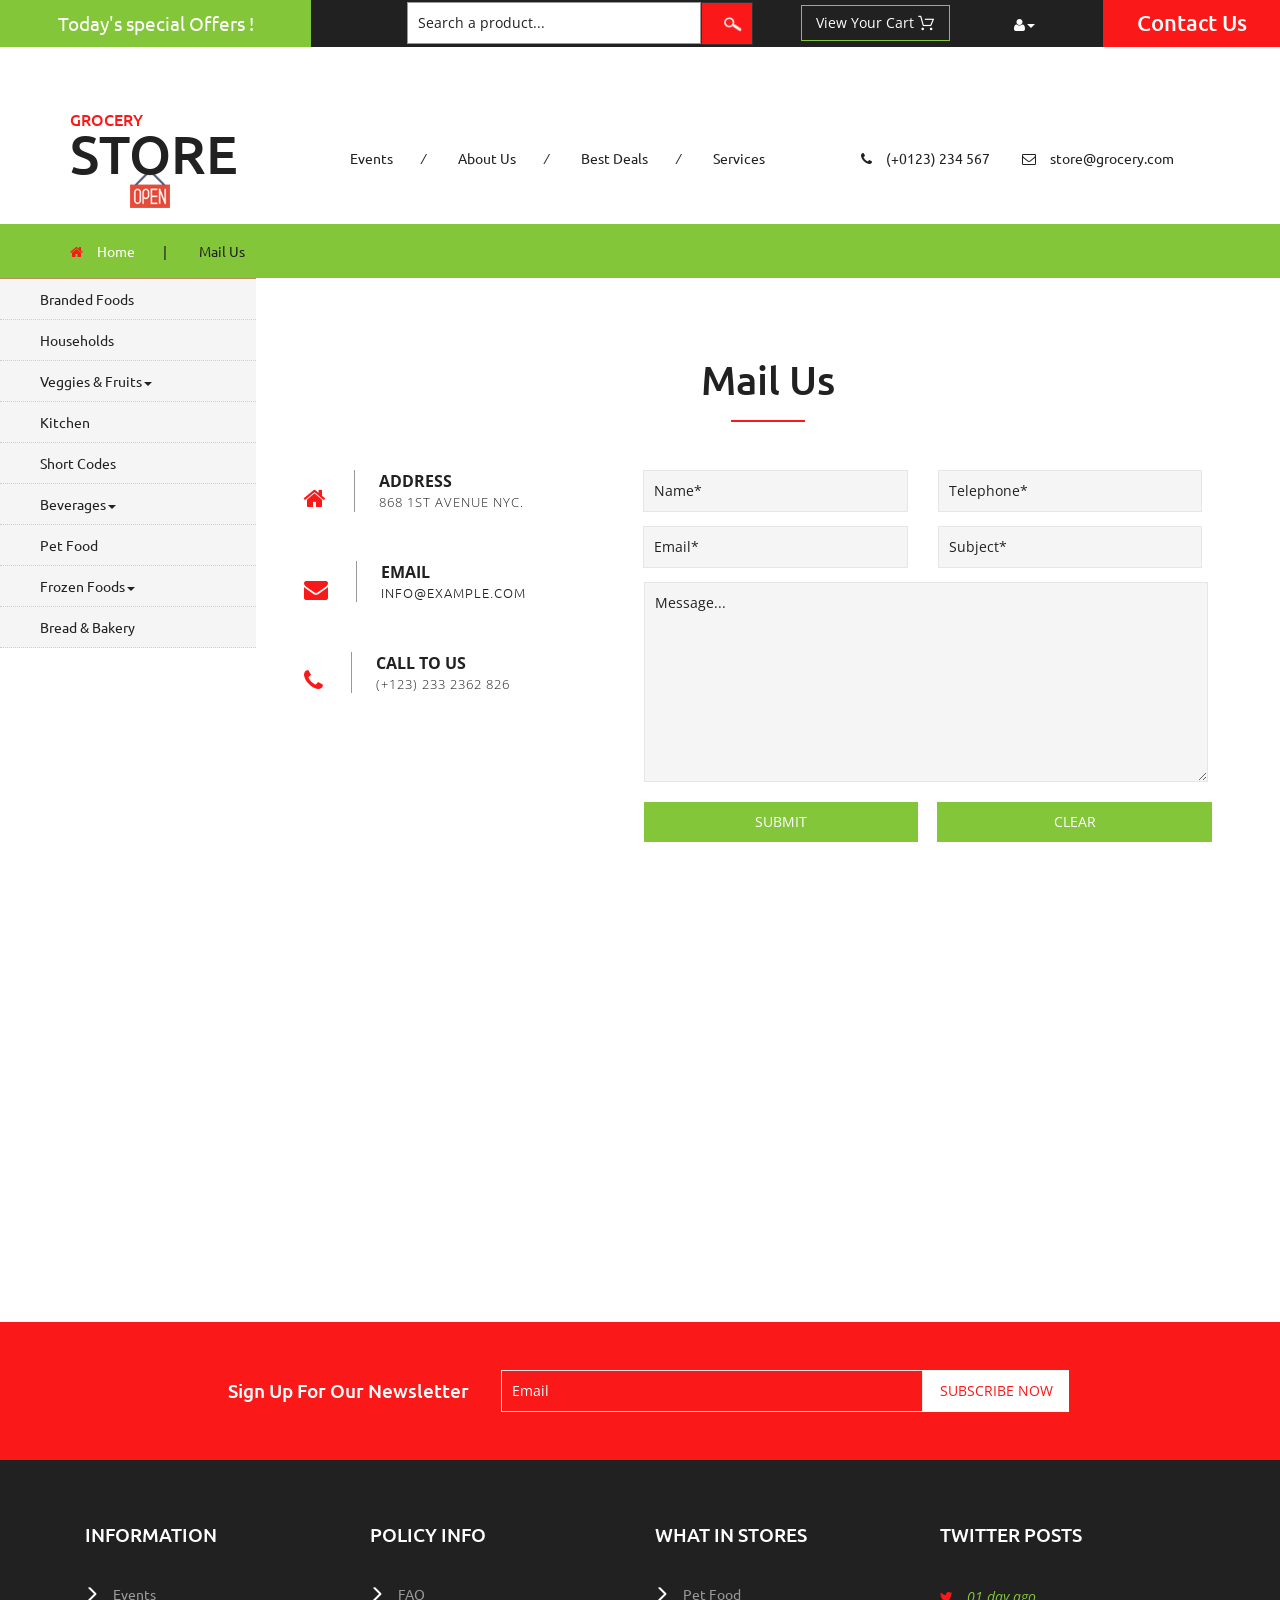
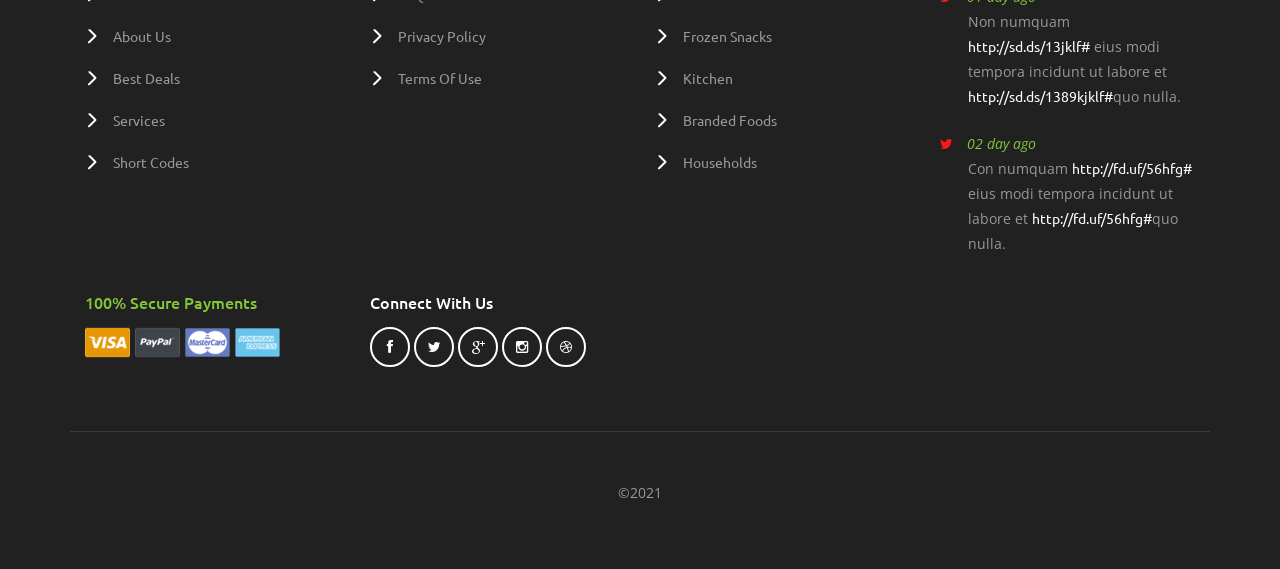
<file: Grocery Store/mail.html>
<!DOCTYPE html>
<html>
<head>
<title>Grocery Store | Mail Us</title>
<link href="css/bootstrap.css" rel="stylesheet" type="text/css" media="all" />
<link href="css/style.css" rel="stylesheet" type="text/css" media="all" />
<!-- font-awesome icons -->
<link href="css/font-awesome.css" rel="stylesheet" type="text/css" media="all" /> 
<!-- //font-awesome icons -->
<link href='//fonts.googleapis.com/css?family=Ubuntu:400,300,300italic,400italic,500,500italic,700,700italic' rel='stylesheet' type='text/css'>
<link href='//fonts.googleapis.com/css?family=Open+Sans:400,300,300italic,400italic,600,600italic,700,700italic,800,800italic' rel='stylesheet' type='text/css'>
</head>
	
<body>
<!-- header -->
	<div class="agileits_header">
		<div class="w3l_offers">
			<a href="products.html">Today's special Offers !</a>
		</div>
		<div class="w3l_search">
			<form action="#" method="post">
				<input type="text" name="Product" value="Search a product..." onfocus="this.value = '';" onblur="if (this.value == '') {this.value = 'Search a product...';}" required="">
				<input type="submit" value=" ">
			</form>
		</div>
		<div class="product_list_header">  
			<form action="#" method="post" class="last">
                <fieldset>
                    <input type="hidden" name="cmd" value="_cart" />
                    <input type="hidden" name="display" value="1" />
                    <input type="submit" name="submit" value="View your cart" class="button" />
                </fieldset>
            </form>
		</div>
		<div class="w3l_header_right">
			<ul>
				<li class="dropdown profile_details_drop">
					<a href="#" class="dropdown-toggle" data-toggle="dropdown"><i class="fa fa-user" aria-hidden="true"></i><span class="caret"></span></a>
					<div class="mega-dropdown-menu">
						<div class="w3ls_vegetables">
							<ul class="dropdown-menu drp-mnu">
								<li><a href="login.html">Login</a></li> 
								<li><a href="login.html">Sign Up</a></li>
							</ul>
						</div>                  
					</div>	
				</li>
			</ul>
		</div>
		<div class="w3l_header_right1">
			<h2><a href="mail.html">Contact Us</a></h2>
		</div>
		<div class="clearfix"> </div>
	</div>
	<div class="logo_products">
		<div class="container">
			<div class="w3ls_logo_products_left">
				<h1><a href="index.html"><span>Grocery</span> Store</a></h1>
			</div>
			<div class="w3ls_logo_products_left1">
				<ul class="special_items">
					<li><a href="events.html">Events</a><i>/</i></li>
					<li><a href="about.html">About Us</a><i>/</i></li>
					<li><a href="products.html">Best Deals</a><i>/</i></li>
					<li><a href="services.html">Services</a></li>
				</ul>
			</div>
			<div class="w3ls_logo_products_left1">
				<ul class="phone_email">
					<li><i class="fa fa-phone" aria-hidden="true"></i>(+0123) 234 567</li>
					<li><i class="fa fa-envelope-o" aria-hidden="true"></i><a href="mailto:store@grocery.com">store@grocery.com</a></li>
				</ul>
			</div>
			<div class="clearfix"> </div>
		</div>
	</div>
<!-- //header -->
<!-- products-breadcrumb -->
	<div class="products-breadcrumb">
		<div class="container">
			<ul>
				<li><i class="fa fa-home" aria-hidden="true"></i><a href="index.html">Home</a><span>|</span></li>
				<li>Mail Us</li>
			</ul>
		</div>
	</div>
<!-- //products-breadcrumb -->
<!-- banner -->
	<div class="banner">
		<div class="w3l_banner_nav_left">
			<nav class="navbar nav_bottom">
			 <!-- Brand and toggle get grouped for better mobile display -->
			  <div class="navbar-header nav_2">
				  <button type="button" class="navbar-toggle collapsed navbar-toggle1" data-toggle="collapse" data-target="#bs-megadropdown-tabs">
					<span class="sr-only">Toggle navigation</span>
					<span class="icon-bar"></span>
					<span class="icon-bar"></span>
					<span class="icon-bar"></span>
				  </button>
			   </div> 
			   <!-- Collect the nav links, forms, and other content for toggling -->
				<div class="collapse navbar-collapse" id="bs-megadropdown-tabs">
					<ul class="nav navbar-nav nav_1">
						<li><a href="products.html">Branded Foods</a></li>
						<li><a href="household.html">Households</a></li>
						<li class="dropdown mega-dropdown active">
							<a href="#" class="dropdown-toggle" data-toggle="dropdown">Veggies & Fruits<span class="caret"></span></a>				
							<div class="dropdown-menu mega-dropdown-menu w3ls_vegetables_menu">
								<div class="w3ls_vegetables">
									<ul>	
										<li><a href="vegetables.html">Vegetables</a></li>
										<li><a href="vegetables.html">Fruits</a></li>
									</ul>
								</div>                  
							</div>				
						</li>
						<li><a href="kitchen.html">Kitchen</a></li>
						<li><a href="short-codes.html">Short Codes</a></li>
						<li class="dropdown">
							<a href="#" class="dropdown-toggle" data-toggle="dropdown">Beverages<span class="caret"></span></a>
							<div class="dropdown-menu mega-dropdown-menu w3ls_vegetables_menu">
								<div class="w3ls_vegetables">
									<ul>
										<li><a href="drinks.html">Soft Drinks</a></li>
										<li><a href="drinks.html">Juices</a></li>
									</ul>
								</div>                  
							</div>	
						</li>
						<li><a href="pet.html">Pet Food</a></li>
						<li class="dropdown">
							<a href="#" class="dropdown-toggle" data-toggle="dropdown">Frozen Foods<span class="caret"></span></a>
							<div class="dropdown-menu mega-dropdown-menu w3ls_vegetables_menu">
								<div class="w3ls_vegetables">
									<ul>
										<li><a href="frozen.html">Frozen Snacks</a></li>
										<li><a href="frozen.html">Frozen Nonveg</a></li>
									</ul>
								</div>                  
							</div>	
						</li>
						<li><a href="bread.html">Bread & Bakery</a></li>
					</ul>
				 </div><!-- /.navbar-collapse -->
			</nav>
		</div>
		<div class="w3l_banner_nav_right">
<!-- mail -->
		<div class="mail">
			<h3>Mail Us</h3>
			<div class="agileinfo_mail_grids">
				<div class="col-md-4 agileinfo_mail_grid_left">
					<ul>
						<li><i class="fa fa-home" aria-hidden="true"></i></li>
						<li>address<span>868 1st Avenue NYC.</span></li>
					</ul>
					<ul>
						<li><i class="fa fa-envelope" aria-hidden="true"></i></li>
						<li>email<span><a href="mailto:info@example.com">info@example.com</a></span></li>
					</ul>
					<ul>
						<li><i class="fa fa-phone" aria-hidden="true"></i></li>
						<li>call to us<span>(+123) 233 2362 826</span></li>
					</ul>
				</div>
				<div class="col-md-8 agileinfo_mail_grid_right">
					<form action="#" method="post">
						<div class="col-md-6 wthree_contact_left_grid">
							<input type="text" name="Name" value="Name*" onfocus="this.value = '';" onblur="if (this.value == '') {this.value = 'Name*';}" required="">
							<input type="email" name="Email" value="Email*" onfocus="this.value = '';" onblur="if (this.value == '') {this.value = 'Email*';}" required="">
						</div>
						<div class="col-md-6 wthree_contact_left_grid">
							<input type="text" name="Telephone" value="Telephone*" onfocus="this.value = '';" onblur="if (this.value == '') {this.value = 'Telephone*';}" required="">
							<input type="text" name="Subject" value="Subject*" onfocus="this.value = '';" onblur="if (this.value == '') {this.value = 'Subject*';}" required="">
						</div>
						<div class="clearfix"> </div>
						<textarea  name="Message" onfocus="this.value = '';" onblur="if (this.value == '') {this.value = 'Message...';}" required="">Message...</textarea>
						<input type="submit" value="Submit">
						<input type="reset" value="Clear">
					</form>
				</div>
				<div class="clearfix"> </div>
			</div>
		</div>
<!-- //mail -->
		</div>
		<div class="clearfix"></div>
	</div>
<!-- //banner -->
<!-- map -->
	<div class="map">
		<iframe src="https://www.google.kz/maps/place/Международный+университет+информационных+технологий/@43.2350495,76.9095169,18.96z/data=!4m5!3m4!1s0x3883692f027581ad:0x2426740f56437e63!8m2!3d43.2351464!4d76.9097448?hl=ru" style="border:0"></iframe>
	</div>
<!-- //map -->
<!-- newsletter -->
	<div class="newsletter">
		<div class="container">
			<div class="w3agile_newsletter_left">
				<h3>sign up for our newsletter</h3>
			</div>
			<div class="w3agile_newsletter_right">
				<form action="#" method="post">
					<input type="email" name="Email" value="Email" onfocus="this.value = '';" onblur="if (this.value == '') {this.value = 'Email';}" required="">
					<input type="submit" value="subscribe now">
				</form>
			</div>
			<div class="clearfix"> </div>
		</div>
	</div>
<!-- //newsletter -->
<!-- footer -->
	<div class="footer">
		<div class="container">
			<div class="col-md-3 w3_footer_grid">
				<h3>information</h3>
				<ul class="w3_footer_grid_list">
					<li><a href="events.html">Events</a></li>
					<li><a href="about.html">About Us</a></li>
					<li><a href="products.html">Best Deals</a></li>
					<li><a href="services.html">Services</a></li>
					<li><a href="short-codes.html">Short Codes</a></li>
				</ul>
			</div>
			<div class="col-md-3 w3_footer_grid">
				<h3>policy info</h3>
				<ul class="w3_footer_grid_list">
					<li><a href="faqs.html">FAQ</a></li>
					<li><a href="privacy.html">privacy policy</a></li>
					<li><a href="privacy.html">terms of use</a></li>
				</ul>
			</div>
			<div class="col-md-3 w3_footer_grid">
				<h3>what in stores</h3>
				<ul class="w3_footer_grid_list">
					<li><a href="pet.html">Pet Food</a></li>
					<li><a href="frozen.html">Frozen Snacks</a></li>
					<li><a href="kitchen.html">Kitchen</a></li>
					<li><a href="products.html">Branded Foods</a></li>
					<li><a href="household.html">Households</a></li>
				</ul>
			</div>
			<div class="col-md-3 w3_footer_grid">
				<h3>twitter posts</h3>
				<ul class="w3_footer_grid_list1">
					<li><label class="fa fa-twitter" aria-hidden="true"></label><i>01 day ago</i><span>Non numquam <a href="#">http://sd.ds/13jklf#</a>
						eius modi tempora incidunt ut labore et
						<a href="#">http://sd.ds/1389kjklf#</a>quo nulla.</span></li>
					<li><label class="fa fa-twitter" aria-hidden="true"></label><i>02 day ago</i><span>Con numquam <a href="#">http://fd.uf/56hfg#</a>
						eius modi tempora incidunt ut labore et
						<a href="#">http://fd.uf/56hfg#</a>quo nulla.</span></li>
				</ul>
			</div>
			<div class="clearfix"> </div>
			<div class="agile_footer_grids">
				<div class="col-md-3 w3_footer_grid agile_footer_grids_w3_footer">
					<div class="w3_footer_grid_bottom">
						<h4>100% secure payments</h4>
						<img src="images/card.png" alt=" " class="img-responsive" />
					</div>
				</div>
				<div class="col-md-3 w3_footer_grid agile_footer_grids_w3_footer">
					<div class="w3_footer_grid_bottom">
						<h5>connect with us</h5>
						<ul class="agileits_social_icons">
							<li><a href="#" class="facebook"><i class="fa fa-facebook" aria-hidden="true"></i></a></li>
							<li><a href="#" class="twitter"><i class="fa fa-twitter" aria-hidden="true"></i></a></li>
							<li><a href="#" class="google"><i class="fa fa-google-plus" aria-hidden="true"></i></a></li>
							<li><a href="#" class="instagram"><i class="fa fa-instagram" aria-hidden="true"></i></a></li>
							<li><a href="#" class="dribbble"><i class="fa fa-dribbble" aria-hidden="true"></i></a></li>
						</ul>
					</div>
				</div>
				<div class="clearfix"> </div>
			</div>
			<div class="wthree_footer_copy">
				<p>©2021<a href=""></a></p>
			</div>
		</div>
	</div>
<!-- //footer -->
</body>
</html>
</file>
<file: Grocery Store/css/style.css>
html, body{
    font-size: 100%;
	font-family: 'Open Sans', sans-serif;
	background:#ffffff;
}
ul li,ol li{
	font-size:14px;
}
p{
	margin:0;
}
h1,h2,h3,h4,h5,h6,a{
	font-family:'Ubuntu', sans-serif !important;
	margin:0;
}
ul,label{
	margin:0;
	padding:0;
}
body a:hover{
	text-decoration:none;
}
/*-- header --*/
.fixed{
	position: fixed;
	top: 0;
	width: 100%;
	margin: 0 auto;
	left:0;
	z-index:9999;
}
span.glyphicon.glyphicon-shopping-cart.my-cart-icon.my-cart-icon-affix {
	position: relative !important;
}
.btn-danger {
    color: #fff;
    background-color: #FA1818;
    border-color: #FA1818;
}
.modal-dialog {
    width: 850px;
	margin:75px auto 30px;
}
.snipcart-thumb a {
    display: block;
    text-align: center;
}
.my-cart-icon-affix i {
    background: #84C639 !important;
}
.agile_top_brand_left_grid {
    position: relative;
    display: block;
}
i.badge.badge-notify.my-cart-badge {
    font-style: normal;
    background: #FA1818;
    font-size: 14px;
    position: absolute;
    top: -10px;
    right:-22px;
}
.product_list_header span {
    font-size: 1em;
    color: #fff;
	top: 1em;
}
input[type="submit"],#PPMiniCart .minicart-submit,.w3ls_vegetables ul li a,input[type="reset"],.agileinfo_mail_grid_left ul li a,.events_bottom_left2 ul li a,.w3ls_service_grids1_right a,ul.agileits_social_icons li a,.w3l_banner_nav_right_banner_pet a,.w3ls_w3l_banner_nav_right_grid_head_grid ul li a,.products-breadcrumb ul li a,.w3_footer_grid ul li a,.w3l_fresh_vegetables_grid ul li a,.wthree_footer_copy p a,.agile_top_brand_left_grid1 .button,.w3ls_logo_products_left1 ul.special_items li a,.w3ls_logo_products_left1 ul.phone_email li a{
	transition: .5s ease-in;
	-webkit-transition: .5s ease-in;
	-moz-transition: .5s ease-in;
	-o-transition: .5s ease-in;
	-ms-transition: .5s ease-in;
}
.agileits_header{
	background:#212121;
}
.w3l_offers{
	float:left;
}
.w3l_offers a{
	font-size: 1.2em;
    color: #fff;
    text-decoration: none;
    padding: .5em 3em;
    background: #84C639;
	display:block;
}
.w3l_search{
	float: left;
    width: 27%;
    margin:.1em 0 0em 10em;
}
.w3l_search input[type="text"]{
	outline: none;
    padding: 10px;
    color: #212121;
    font-size: 14px;
    width: 85%;
    background: #fff;
    border: 1px solid #999;
    float: left;
}
.w3l_search input[type="submit"]{
	outline: none;
    padding: 10px 0 9px;
    width: 15%;
    border: 1px solid;
    position: relative;
    background: url(../images/img-sp.png) no-repeat 14px 5px #FA1818;
}
.w3l_search input[type="submit"]:hover{
    background: url(../images/img-sp.png) no-repeat 14px 5px #84C639;
}
.w3l_header_right{
	float: left;
    padding-left: 10em;
}
.w3l_header_right ul li {
    list-style-type: none;
}
.w3l_header_right1{
	float:right;
}
.w3l_header_right1 h2 a{
	font-size: .74em;
    color: #fff;
    padding: .5em 1.5em;
    background: #FA1818;
    display: block;
	text-decoration:none;
}
ul.dropdown-menu.drp-mnu {
    right: 0;
    min-width: 130px;
    text-align: center;
    padding: 1.5em 0;
    margin: 0;
    left:auto;
}
ul.dropdown-menu.drp-mnu li:first-child{
	margin-bottom: .5em;
}
ul.dropdown-menu.drp-mnu li a {
    color: #999;
}
ul.dropdown-menu.drp-mnu li a i {
    padding-left: 1em;
}
.logo_products{
	padding:4em 0 1em;
}
.w3ls_logo_products_left{
	float:left;
	margin-right: 7em;
}
.w3ls_logo_products_left h1 a{
	font-size: 1.5em;
    color: #212121;
    text-decoration: none;
    text-transform: uppercase;
    display: block;
    background: url(../images/img-sp.png) no-repeat 54px 6px;
    line-height: 1;
    height: 97px;
}
.profile_details_drop a {
    display: block;
	padding-top:1em;
	font-size:1em;
	color:#fff;
}
.w3ls_logo_products_left h1 a span {
    font-size: .3em;
    display: block;
    color: #FA1818;
}
.w3ls_logo_products_left1{
	float: left;
	margin-top: 2.3em;
}
.w3ls_logo_products_left1 ul.phone_email li{
	display:inline-block;
	color:#212121;
	font-family: 'Ubuntu', sans-serif;
/*-- w3layouts --*/
	margin-right:2em;
}
.w3ls_logo_products_left1 ul.phone_email li a{
	color:#212121;
	text-decoration:none;
}
.w3ls_logo_products_left1 ul.phone_email li i{
	padding-right:1em;
}
.w3ls_logo_products_left1 ul.special_items li{
	display:inline-block;
}
.w3ls_logo_products_left1 ul.special_items li a{
	color:#212121;
	font-family: 'Ubuntu', sans-serif;
	text-decoration:none;
}
.w3ls_logo_products_left1 ul.special_items li a:hover,.w3ls_logo_products_left1 ul.phone_email li a:hover{
	color:#FA1818;
}
.w3ls_logo_products_left1 ul.special_items li i{
	padding:0 2em;
}
.w3ls_logo_products_left1:nth-child(3) {
    margin-left: 6em;
}
.sub{
    float:left;
}
.sub i {
    color: #84C639;
    font-size: 1em;
    padding: .5em .5em 0 0em;
}
.sub_jfk{
	float:right;
}
/*-- //header --*/
/*-- banner --*/
.navbar-collapse {
    padding: 0;
    box-shadow: none;
}
.navbar {
    margin-bottom: 0;
    border: none;
}
.w3l_banner_nav_left{
	float: left;
/*-- agileits --*/
    width: 20%;
    background: #f5f5f5;
}
.wthree_banner_bottom_left_grid_sub{
	float: left;
    width: 20%;
}
.wthree_banner_bottom_left_grid_sub1{
	float:right;
	width:80%;
}
.w3l_banner_nav_right{
	float:right;
	width:80%;
}
.navbar-nav > li {
    float: none;
}
.nav > li > a:hover, .nav > li > a:focus {
    background-color: #84C639;
    color: #fff;
}
.navbar-nav {
    float: none;
    margin: 0;
	border-top: 1px solid #B58F62;
}
.navbar-nav > li > a {
    color: #212121;
    padding:10px 0px 10px 40px;
    border-bottom: 1px dotted #CDCDCD;
}
.nav .open > a, .nav .open > a:hover, .nav .open > a:focus {
    background-color: #84C639;
    border: none;
}
.w3ls_vegetables_menu {
    left: 13%;
    border: none;
    padding: 1em;
}
.w3ls_vegetables ul li {
    list-style-type: none;
}
.w3ls_vegetables ul li:first-child {
    margin-bottom:.5em;
}
.w3ls_vegetables ul li a {
    color: #212121;
/*-- w3layouts --*/
    display: block;
    text-decoration: none;
}
.w3ls_vegetables ul li a:hover{
	color:#FA1818;
}
.w3l_banner_nav_right_banner1,.w3l_banner_nav_right_banner,.w3l_banner_nav_right_banner2{
	min-height:500px;
	text-align: right;
	padding:10em 17em 0 0;
	margin-bottom: 5em;
}
.w3l_banner_nav_right_banner{
	background:url(../images/1.jpg) no-repeat 0px 0px;
	background-size:cover;
	-webkit-background-size:cover;
	-moz-background-size:cover;
	-o-background-size:cover;
	-ms-background-size:cover;
}
.w3l_banner_nav_right_banner1{
	background:url(../images/2.jpg) no-repeat 0px 0px;
	background-size:cover;
	-webkit-background-size:cover;
	-moz-background-size:cover;
	-o-background-size:cover;
	-ms-background-size:cover;
}
.w3l_banner_nav_right_banner2{
	background:url(../images/3.jpg) no-repeat 0px 0px;
	background-size:cover;
	-webkit-background-size:cover;
	-moz-background-size:cover;
	-o-background-size:cover;
	-ms-background-size:cover;
}
.w3l_banner_nav_right_banner h3,.w3l_banner_nav_right_banner1 h3,.w3l_banner_nav_right_banner2 h3{
	font-size: 2em;
    color: #fff;
    font-weight: 300;
    text-transform: uppercase;
	margin-bottom: 1em;
}
.w3l_banner_nav_right_banner h3 span,.w3l_banner_nav_right_banner1 h3 span{
	display:block;
	font-weight:600;
	line-height:2em;
}
.w3l_banner_nav_right_banner2 h3 i{
/*-- agileits --*/
	display:block;
	font-weight:600;
	line-height:2em;
	color:#FA1818;
}
.more a{
	padding:10px 30px;
	background:#84C639;
	font-size:14px;
	text-transform:uppercase;
	font-weight:600;
	text-decoration:none;
	color:#fff;
	position:relative;
	display:block;
}
.more {
    width: 20%;
    text-align: center;
    margin-left:59em;
}
/* Saqui */
.button--saqui {
	overflow: hidden;
	-webkit-transition: background-color 0.3s ease-in, color 0.3s ease-in;
	transition: background-color 0.3s ease-in, color 0.3s ease-in;
}
.button--saqui.button--inverted {
	background: #fff;
	color: #37474f;
}
.button--saqui::after {
	content: attr(data-text);
	position: absolute;
	top: 0;
	left: 0;
	width: 100%;
	height: 100%;
	padding: 9px 30px;
    color: #FFFFFF;
	-webkit-transform-origin: -25% 50%;
	transform-origin: -25% 50%;
	-webkit-transform: rotate3d(0, 0, 1, 45deg);
	transform: rotate3d(0, 0, 1, 45deg);
	-webkit-transition: -webkit-transform 0.3s ease-in;
	transition: transform 0.3s ease-in;
}
.button--saqui.button--inverted::after {
	color: #fff;
}
.button--saqui:hover::after,
.button--saqui:hover {
	-webkit-transition-timing-function: ease-out;
	transition-timing-function: ease-out;
}
.button--saqui:hover {
	background-color: #FA1818;
	color: #656060;
}
.button--saqui.button--inverted:hover {
	background-color: #3f51b5;
	color: #3f51b5;
}
.button--saqui:hover::after {
	-webkit-transform: rotate3d(0, 0, 1, 0deg);
	transform: rotate3d(0, 0, 1, 0deg);
}
/*-- //banner --*/
/*-- banner_bottom --*/
.banner_bottom,.top-brands,.fresh-vegetables,.w3l_banner_nav_right_banner3_btm,.testimonials,.team,.newsletter-top-serv-btm,.w3ls_w3l_banner_nav_right_grid_sub{
	padding:5em 0 !important;
}
.wthree_banner_bottom_left {
    padding-left: 0;
}
.wthree_banner_bottom_left_grid{
	position:relative;
}
.wthree_banner_bottom_left_grid_pos{
	position: absolute;
    top: 15%;
    right: 5%;
}
.wthree_banner_bottom_left_grid_pos h4{
	font-size: 1.5em;
    color: #000000;
}
.wthree_banner_bottom_left_grid_pos h4 span{
	display: block;
    line-height: 1;
    width: 80px;
    height: 80px;
    background: #FA1818;
    color: #fff;
    border-radius: 50px;
    text-align: center;
    padding-top: 1.2em;
    margin: 0.5em auto 0;
}
.wthree_banner_btm_pos{
	width:100%;
	position:absolute;
	top:5%;
	padding: 0 2em;
}
.wthree_banner_btm_pos h3{
	text-transform:capitalize;
	font-size:1.5em;
	color:#212121;
	font-weight:300;
}
.wthree_banner_btm_pos h3 span{
	color: #84C639;
    font-weight: 600;
    display: block;
    line-height:1.8em;
    padding-left: 7em;
}
.wthree_banner_btm_pos h3 i{
	color: #FA1818;
    font-weight: 600;
    text-transform: uppercase;
    font-style: normal;
}
.wthree_banner_btm_pos1{
	position:absolute;
	top: 50%;
    left: 12%;
}
.wthree_banner_btm_pos1 h3{
	text-transform:uppercase;
	color:#212121;
	font-size:2em;
}
.wthree_banner_btm_pos1 h3 span{
	display: block;
    font-weight: 300;
    line-height: 1.5em;
    color: #FA1818;
}
/*-- //banner_bottom --*/
/*-- top-brands --*/
.tag {
    position: absolute;
    top: -1%;
    right: 10%;
}
.top-brands h3,.fresh-vegetables h3,.mail h3,.testimonials h3,.w3_login h3,.w3ls_w3l_banner_nav_right_grid h3,h3.title,.faq h3,.services h3,.about h3,.team h3,.events h3{
	text-align:center;
	color:#212121;
	padding-bottom:.5em;
	position:relative;
	font-size: 2.5em;
}
.top-brands h3:after,.fresh-vegetables h3:after,.mail h3:after,.w3_login h3:after,.testimonials h3:after,.w3ls_w3l_banner_nav_right_grid h3:after,h3.title:after,.faq h3:after,.services h3:after,.about h3:after,.team h3:after,.events h3:after{
	content: '';
    background: #FA1818;
    height: 2px;
    width: 8%;
    position: absolute;
    bottom: 0%;
    left: 46%;
}
.agile_top_brand_left_grid{
	background: #FFFFFF;
    padding: .5em;
    border: 1px solid #BEBEBE;
	position:relative;
}
.agile_top_brand_left_grid_pos{
	position:absolute;
	top:0%;
	left:0%;
}
.agile_top_brand_left_grid1{
	padding:1em;
	border:1px solid #D7D7D7;
}
.agile_top_brand_left_grid1 img{
	margin:0 auto;
}
.agile_top_brands_grids{
	margin:3em 0 0;
}
.top-brands{
    background: #f5f5f5;
}
.agile_top_brand_left_grid1 p{
	color:#212121;
	margin:1.5em 0 1em;
	line-height:1.5em;
	text-transform:capitalize;
	font-size:14px;
}
.agile_top_brand_left_grid1 h4,.agileinfo_single_right_snipcart h4{
	font-weight:600;
	font-size:1em;
	color:#212121;
}
.agile_top_brand_left_grid1 h4 span,.agileinfo_single_right_snipcart h4 span{
	font-weight:300;
	text-decoration:line-through;
	padding-left:1em;
}
/*-- cart --*/
.product_list_header {
    float: left;
    margin-left: 7em;
}
.snipcart-details {
    text-align: center;
	margin: 1.5em auto 1em;
    width:77%;
}
.btn-danger.my-cart-btn:focus {
    outline: none;
}
.snipcart-details input.button {
    font-size: 14px;
    color: #fff;
    background: #FA1818;
    text-decoration: none;
    position: relative;
    border: none;
    border-radius: 0;
    width: 100%;
    text-transform: uppercase;
    padding: .5em 0;
    outline: none;
}
.agile_top_brand_left_grid:hover .snipcart-details input.button,.snipcart-details input.button:hover{
    background: #84C639;
}
.product_list_header input.button {
    color: #fff;
    font-size: 14px;
    outline: none;
    text-transform: capitalize;
    padding: .5em 2.5em .5em 1em;
    border: 1px solid #84c639;
    margin: .35em 0 0;
    background: url(../images/cart.png) no-repeat 116px 9px;
}
#PPMiniCart form {
    width: 590px !important;
	padding: 10px 20px 40px !important;
	max-height:450px !important;
}
#PPMiniCart ul {
    width: 548px !important;
}
#PPMiniCart .minicart-item a {
    color: #212121 !important;
    font-size: 1em;
    display: block;
    margin-bottom: .5em;
    text-transform: capitalize;
}
#PPMiniCart .minicart-item {
    min-height:60px !important;
}
#PPMiniCart .minicart-attributes li {
    color: #999;
}
#PPMiniCart .minicart-remove {
    background: #fa1818 !important;
    border: 1px solid #fa1818 !important;
	opacity: 1 !important;
	outline:none;
}
#PPMiniCart .minicart-submit:hover{
	background:#84C639 !important;
	border-color: #5b951a !important;
}
#PPMiniCart .minicart-subtotal {
    padding-left: 25px !important;
	bottom: -17px !important;
}
#PPMiniCart {
    left: 44% !important;
}
.minicart-showing #PPMiniCart form{
    overflow-x: hidden;
    overflow-y: auto;
}
#PPMiniCart .minicart-footer {
    position: relative;
	width: 80%;
}
#PPMiniCart .minicart-submit {
    position: absolute;
    bottom: -28px!important;
    right: 0px!important;
    min-width: 153px;
    height: 33px;
    margin-right:6px;
    padding: 0 9px;
    border: 1px solid #84c639!important;
	background:#84c639!important;
	position: absolute;
    border-radius: 0px!important;
    color: #000;
    text-shadow:none!important;
    cursor: pointer;
}
#PPMiniCart .minicart-submit img {
    vertical-align: middle;
    padding: 4px 0 0 2px;
    display: none;
}
/*--/payment--*/
/*-- Pay-page --*/

.agileits_w3layouts_tab2 input[type="email"],.agileits_w3layouts_tab2 input[type="password"],.creditly-wrapper .form-control{
	display: block;
    width: 95.5%;
    padding: 15px 10px;
    font-size: 14px;
    color: #212121;
    background: #fff;
    border: 1px solid #e7e7e7;
    margin-bottom: 25px;
	outline:none;
}
.agileits_w3layouts_tab2 input[type="email"]:focus,.agileits_w3layouts_tab2 input[type="password"]:focus,.creditly-wrapper .form-control:focus {
  border-color: #66afe9;
  outline: 0;
}
.agileits_w3layouts_tab2 input[type="submit"] {
    display: block;
    position: relative;
    padding: 6px 50px 11px;
    letter-spacing: 3px;
    background: #1adeed;
    font-size: 1.5em;
    color: #fff;
    border: 1px solid #1adeed;
    outline: none;
    text-transform: uppercase;
	cursor:pointer;
}
.agileits_w3layouts_tab2 input[type="submit"]:hover{
	background: #fff;
    color: #212121;
	border: 1px solid #e7e7e7;
}
.agileinfo_main_grid_left_grid h3{
	font-size:1.3em;
	color:#fff;
}
.agileinfo_main_grid_left_grid ul{
	margin-top:1.5em;
}
.agileinfo_main_grid_left_grid ul li{
	display: inline-block;
    color: #fff;
    font-weight: bold;
    font-size: 2em;
    vertical-align: top;
}
.agileinfo_main_grid_left_grid ul li span{
	display:block;
	font-size:.5em;
	color:#999;
}
.agileinfo_main_grid_left_grid ul li:first-child{
	width: 70%;
	border-right:1px solid #999;
}
.agileinfo_main_grid_left_grid ul li:last-child{
	padding-left:1em;
	text-align:right;
}
.agile_amount{
	padding:1em 2em;
	background:#f71926;
}
.agile_amount h3{
	font-size:1.3em;
	color:#fff;
}
.agile_amount h4{
	font-size:2em;
	color:#fff;
	font-weight:bold;
}
.agile_amount p{
	font-size:1em;
	color:#1adeed;
	line-height:1.8em;
}


img.pp-img {
    width: 65%;
}
.tab-grid p {
    color: #8B8B8B;
    font-size: 0.95em;
    line-height: 1.8em;
    font-weight: 400;
    margin: 10px 0;
}
a.btn.btn-primary {
    background-color: #3a5795;
    font-family: 'Open Sans', sans-serif;
    color: #fff;
    border: none;
}



.vertical_post h5 {
    color: #212121;
    font-size: 18px;
    margin: 0 0 18px 0;
    letter-spacing: 1px;
}

.swit-radio label {
    font-size: 16px;
    color: #696969;
    padding: 0px 0 0 10px;
    font-weight: 100;
}
.radio_one:first-child {
    margin-left: 0;
    margin: 0;
}
.radio_one {
    padding-left: 22px;
    line-height: 28px;
    color: #404040;
    cursor: pointer;
}
.radio_one {
    position: relative;
    display: inline-block;
    margin-left: 15px;
}
.section_room_pay select {
    padding: 6px 10px;
    width: 33%;
    border: none;
    background: none;
    border: 1px solid #E6E4E4;
    color: #D2D1D1;
    outline: none;
    font-size: 16px;
    margin-bottom: 0;
    background: url(../images/arrow.png) no-repeat 96% center #ffffff;
    background-size: 4% !important;
    -webkit-appearance: none;
}
 select.form-control.option-w3ls {
    width: 100%;
    padding: 1em 1em 1em 1em;
    font-size: 0.8em;
    margin: 0.5em 0;
    outline: none;
    color: #212121;
    border: none;
    border: 1px solid #ccc;
    letter-spacing: 1px;
    text-align: left;
}
.checkout-right-basket span {
    margin-left: 1em;
}
.check_box_one {
    float: left;
    width: 22%;
    margin-bottom: 10px;
}
.vertical_post form input[type="submit"]:hover {
      background: #fa1818;
}
.vertical_post form input[type="submit"] {
     background: #84c639;
    color: #FFFFFF;
    text-align: center;
    padding: 10px 0;
    border: none;
    font-size: 16px;
    outline: none;
    width: 22%;
    cursor: pointer;
    font-weight: 600;
    margin-top: 30px;
    transition: 0.5s all;
    -webkit-transition: 0.5s all;
    -moz-transition: 0.5s all;
    -o-transition: 0.5s all;
    -ms-transition: 0.5s all;
}
.form-control {
    border-radius: 0;
}
.btn-primary {
    color: #fff;
    background-color: #84c639;
    border-color: #84c639;
    border-radius: 0;
}
button.submit.check_out{
    display: block;
    position: relative;
    padding: 11px 30px;
    letter-spacing: 1px;
    background: #84c639;
    font-size: 1.2em;
    color: #fff;
    font-weight: 500;
    border: none;
    outline: none;
    transition: 0.5s all;
    -webkit-transition: 0.5s all;
    -moz-transition: 0.5s all;
    -o-transition: 0.5s all;
    -ms-transition: 0.5s all;
    text-transform: uppercase;
}
/*-- //Pay-page --*/
/*-- //cart --*/
.column div.agile_top_brand_left_grid {
	position: relative;
	margin:0;
}
.agile_top_brand_left_grid figure {
	margin: 0;
	padding: 0;
	background:transparent;
	overflow: hidden;
	z-index: 0;
}
/* Shine */
.hover14 figure {
	position: relative;
}
.hover14 figure::before {
	position: absolute;
	top: 0;
	left: -75%;
	z-index: 2;
	display: block;
	content: '';
	width: 50%;
	height: 100%;
	background: -webkit-linear-gradient(left, rgba(255,255,255,0) 0%, rgba(255,255,255,.3) 100%);
	background: linear-gradient(to right, rgba(255,255,255,0) 0%, rgba(255,255,255,.3) 100%);
	-webkit-transform: skewX(-25deg);
	transform: skewX(-25deg);
}
.hover14 figure:hover::before,.top_brand_left:hover .hover14 figure::before{
	-webkit-animation: shine .75s;
	animation: shine .75s;
}
@-webkit-keyframes shine {
	100% {
		left: 125%;
	}
}
@keyframes shine {
	100% {
		left: 125%;
	}
}
/*-- //top-brands --*/
/*-- top-products --*/
.w3l_fresh_vegetables_grids{
	margin:3em 0 0;
	padding:1em 0em 1em 1em;
	background:#f5f5f5;
}
.w3l_fresh_vegetables_grid{
	padding-left:0;
}
.w3l_fresh_vegetables_grid ul li{
	list-style-type:none;
	margin-bottom:1.5em;
	color:#84C639;
}
.w3l_fresh_vegetables_grid ul li i{
	padding-right:1em;
}
.w3l_fresh_vegetables_grid ul li a{
	font-size:14px;
	text-transform:uppercase;
	color:#212121;
	text-decoration:none;
}
.w3l_fresh_vegetables_grid ul li a:hover{
	color:#84C639;
}
.w3l_fresh_vegetables_grid2{
	padding: 1em;
	background:#fff;
}
.w3l_fresh_vegetables_grid1_rel{
	position:relative;
}
.w3l_fresh_vegetables_grid1_rel_pos {
    position: absolute;
    top: 0;
    right: 5%;
}
.w3l_fresh_vegetables_grid1_rel_pos {
    position: absolute;
    top: 10%;
    right: 10%;
}
.m1 {
    margin-left: 0 !important;
    width: 100% !important;
}
.w3l_fresh_vegetables_grid1_bottom {
    margin: 1em 0 0;
	position:relative;
}
.w3l_fresh_vegetables_grid1_bottom_pos{
	position:absolute;
	bottom:5%;
	left:10%;
}
.w3l_fresh_vegetables_grid1_bottom_pos h5{
	font-size: 1.3em;
    color: #fff;
    font-weight: 600;
    width: 100px;
    height: 100px;
    text-align: center;
    background: #FA1818;
    border-radius: 50%;
    padding: 1.1em 0 0;
    line-height: 1.3em;
}
.agileinfo_breaking_news {
    float: right;
    width: 10%;
}
.agileinfo_marquee {
    width: 90%;
    float: left;
    padding: .8em 0 0px;
	text-align:right;
}
.agileinfo_breaking_news span{
    background: url(../images/img-sp.png) no-repeat 1px -116px;
    display: block;
    width: 50px;
    height: 50px;
    margin: 0 auto;
}
.w3l_fresh_vegetables_grid_right{
	padding:0;
}
.agileinfo_marquee h4{
	text-transform:capitalize;
	font-size:1.2em;
	color:#212121;
	line-height:1.5em;
}
.agileinfo_move_text {
    margin: 1em 0 0;
}
.agileinfo_marquee h4 span {
    color: #FA1818;
}
/*-- //top-products --*/
/*-- newsletter --*/
.newsletter{
	padding:3em 0;
	background:#FA1818;
}
.w3agile_newsletter_left{
	float: left;
    width: 35%;
    text-align: right;
}
.w3agile_newsletter_left h3{
	text-transform: capitalize;
    font-size: 1.2em;
    color: #fff;
    margin: .5em 0 0;
}
.w3agile_newsletter_right{
	float: left;
    width: 50%;
    margin-left: 2em;
}
.w3agile_newsletter_right input[type="email"]{
	outline: none;
    padding: 10px;
    background: none;
    border: 1px solid #E6E6E6;
    font-size: 14px;
    color: #fff;
    width: 74%;
    float: left;
}
.w3agile_newsletter_right input[type="submit"]{
	outline: none;
    padding: 10px 0;
    background: #fff;
    border: 1px solid #fff;
    font-size: 14px;
    color: #FA1818;
    width: 25.7%;
    text-transform: uppercase;
}
.w3agile_newsletter_right input[type="submit"]:hover{
	background:#84C639;
	border: 1px solid #84C639;
	color:#fff;
}
/*-- //newsletter --*/
/*-- footer --*/
.footer{
	padding:4em 0;
	background:#212121;
}
.w3_footer_grid h3{
	font-size:1.2em;
	color:#fff;
	text-transform:uppercase;
	margin-bottom:2em;
}
.w3_footer_grid ul.w3_footer_grid_list li{
	list-style-type: none;
    margin-bottom: 1.5em;
    padding-left: 2em;
    background: url(../images/img-sp.png) no-repeat -14px -193px;
}
.w3_footer_grid ul.w3_footer_grid_list li a{
	color:#999;
	text-decoration:none;
	text-transform:capitalize;
}
.w3_footer_grid ul.w3_footer_grid_list li a:hover{
	color:#fff;
}
.agile_footer_grids{
	padding:1em 0 0;
}
.w3_footer_grid_bottom h4,.w3_footer_grid_bottom h5{
	text-transform:capitalize;
	font-size:1em;
	margin-bottom:1em;
}
.w3_footer_grid_bottom h4{
	color:#84C639;
}
.w3_footer_grid_bottom h5{
	color:#fff;
}
.agileits_social_icons li{
	display:inline-block;
}
.agileits_social_icons li a{
	border: 2px solid #fff;
    border-radius: 20px;
    -webkit-border-radius: 20px;
    -moz-border-radius: 20px;
    -o-border-radius: 20px;
    -ms-border-radius: 20px;
    color: #fff;
    width: 40px;
    height: 40px;
    display: block;
    text-align: center;
}
.agileits_social_icons li a i {
    padding: 0.8em 0 0;
}
.agileits_social_icons li a.facebook:hover{
	background:#3b5998;
	border-color:#3b5998;
}
.agileits_social_icons li a.twitter:hover{
	background:#55acee;
	border-color:#55acee;
}
.agileits_social_icons li a.google:hover{
	background:#dd4b39;
	border-color:#dd4b39;
}
.agileits_social_icons li a.instagram:hover{
	background:#833ab4;
	border-color:#833ab4;
}
.agileits_social_icons li a.dribbble:hover{
	background:#ea4c89;
	border-color:#ea4c89;
}
.w3_footer_grid ul.w3_footer_grid_list1 li i {
    color: #84C639;
}
.w3_footer_grid ul.w3_footer_grid_list1 li span {
    margin-left: 2em;
    display: block;
}
.w3_footer_grid ul.w3_footer_grid_list1 li a {
    color: #fff;
    text-decoration: none;
}
.w3_footer_grid ul.w3_footer_grid_list1 li label{
	color:#FA1818;
	padding-right:1em;
}
.w3_footer_grid ul.w3_footer_grid_list1 li{
	list-style-type: none;
    margin-bottom: 1.5em;
    color: #999;
    line-height: 1.8em;
}
.w3_footer_grid ul.w3_footer_grid_list1 li a:hover{
	color:#999;
}
.wthree_footer_copy{
	margin: 4em 0 0;
    padding: 3em 0 0;
    text-align: center;
    border-top: 1px solid #3A3A3A;
}
.wthree_footer_copy p{
	font-size:14px;
	color:#999;
	line-height:1.8em;
}
.wthree_footer_copy p a{
	color:#fff;
	text-decoration:none;
}
.wthree_footer_copy p a:hover{
	color:#FA1818;
}
/*-- //footer --*/
/*-- to-top --*/
#toTop {
	display: none;
	text-decoration: none;
	position: fixed;
	bottom: 20px;
	right: 2%;
	overflow: hidden;
	z-index: 999; 
	width: 32px;
	height: 32px;
	border: none;
	text-indent: 100%;
	background: url(../images/arrow.png) no-repeat 0px 0px;
}
#toTopHover {
	width: 32px;
	height: 32px;
	display: block;
	overflow: hidden;
	float: right;
	opacity: 0;
	-moz-opacity: 0;
	filter: alpha(opacity=0);
}
/*-- //to-top --*/
/*-- products-breadcrumb --*/
.products-breadcrumb{
	padding:1em 0;
	background:#84C639;
}
.products-breadcrumb ul li{
	display:inline-block;
	color:#212121;
	font-family:'Ubuntu', sans-serif !important;
}
.products-breadcrumb ul li span{
	padding:0 2em;
}
.products-breadcrumb ul li a{
	color:#fff;
	text-decoration:none;
}
.products-breadcrumb ul li a:hover{
	color:#FA1818;
}
.products-breadcrumb ul li i {
    padding-right: 1em;
	color:#FA1818;
}
/*-- //products-breadcrumb --*/
/*-- products --*/
.w3l_banner_nav_right_banner3,.w3l_banner_nav_right_banner4,.w3l_banner_nav_right_banner5,.w3l_banner_nav_right_banner6,.w3l_banner_nav_right_banner7,.w3l_banner_nav_right_banner8,.w3l_banner_nav_right_banner9,.w3l_banner_nav_right_banner10{
	min-height:300px;
	padding-top: 7em;
}
.w3l_banner_nav_right_banner3{
	background:url(../images/12.jpg) no-repeat 0px 0px;
	background-size:cover;
	-webkit-background-size:cover;
	-moz-background-size:cover;
	-o-background-size:cover;
	-ms-background-size:cover;
}
.w3l_banner_nav_right_banner4{
	background:url(../images/16.jpg) no-repeat 0px 0px;
	background-size:cover;
	-webkit-background-size:cover;
	-moz-background-size:cover;
	-o-background-size:cover;
	-ms-background-size:cover;
}
.w3l_banner_nav_right_banner5{
	background:url(../images/17.jpg) no-repeat 0px 0px;
	background-size:cover;
	-webkit-background-size:cover;
	-moz-background-size:cover;
	-o-background-size:cover;
	-ms-background-size:cover;
}
.w3l_banner_nav_right_banner6{
	background:url(../images/21.jpg) no-repeat 0px 0px;
	background-size:cover;
	-webkit-background-size:cover;
	-moz-background-size:cover;
	-o-background-size:cover;
	-ms-background-size:cover;
}
.w3l_banner_nav_right_banner7{
	background:url(../images/25.jpg) no-repeat 0px 0px;
	background-size:cover;
	-webkit-background-size:cover;
	-moz-background-size:cover;
	-o-background-size:cover;
	-ms-background-size:cover;
}
.w3l_banner_nav_right_banner8{
	background:url(../images/26.jpg) no-repeat 0px 0px;
	background-size:cover;
	-webkit-background-size:cover;
	-moz-background-size:cover;
	-o-background-size:cover;
	-ms-background-size:cover;
}
.w3l_banner_nav_right_banner9{
	background:url(../images/27.jpg) no-repeat 0px 0px;
	background-size:cover;
	-webkit-background-size:cover;
	-moz-background-size:cover;
	-o-background-size:cover;
	-ms-background-size:cover;
}
.w3l_banner_nav_right_banner10{
	background:url(../images/28.jpg) no-repeat 0px 0px;
	background-size:cover;
	-webkit-background-size:cover;
	-moz-background-size:cover;
	-o-background-size:cover;
	-ms-background-size:cover;
}
.w3l_banner_nav_right_banner3 h3,.w3l_banner_nav_right_banner4 h3,.w3l_banner_nav_right_banner5 h3,.w3l_banner_nav_right_banner6 h3,.w3l_banner_nav_right_banner7 h3,.w3l_banner_nav_right_banner8 h3,.w3l_banner_nav_right_banner9 h3,.w3l_banner_nav_right_banner10 h3{
	font-size: 2em;
    color: #FA1818;
    text-transform: capitalize;
    padding: .3em .5em;
    background: #fff;
    width: 37%;
    margin-left: 10em;
    font-weight: 300;
    text-align: center;
	position:relative;
}
.w3l_banner_nav_right_banner3 span,.w3l_banner_nav_right_banner4 span,.w3l_banner_nav_right_banner5 span,.w3l_banner_nav_right_banner6 span,.w3l_banner_nav_right_banner7 span,.w3l_banner_nav_right_banner8 span,.w3l_banner_nav_right_banner9 span,.w3l_banner_nav_right_banner10 span{
	background: url(../images/img-sp.png) no-repeat 1px -116px;
    display: block;
    width: 50px;
    height: 50px;
    position: absolute;
    right: -3%;
    top: -55%;
}
.blink_me {
    -webkit-animation-name: blinker;
    -webkit-animation-duration: 2s;
    -webkit-animation-timing-function: linear;
    -webkit-animation-iteration-count: infinite;
    
    -moz-animation-name: blinker;
    -moz-animation-duration: 2s;
    -moz-animation-timing-function: linear;
    -moz-animation-iteration-count: infinite;
    
    animation-name: blinker;
    animation-duration: 2s;
    animation-timing-function: linear;
    animation-iteration-count: infinite;
}

@-moz-keyframes blinker {  
    0% { opacity: 1.0; }
    50% { opacity: 0.0; }
    100% { opacity: 1.0; }
}

@-webkit-keyframes blinker {  
    0% { opacity: 1.0; }
    50% { opacity: 0.0; }
    100% { opacity: 1.0; }
}

@keyframes blinker {  
    0% { opacity: 1.0; }
    50% { opacity: 0.0; }
    100% { opacity: 1.0; }
}
.w3ls_w3l_banner_nav_right_grid1{
	margin:3em 0 0 0em;
}
.w3ls_w3l_banner_nav_right_grid1 h6{
	text-transform: uppercase;
    color: #212121;
    font-size: 1.5em;
    margin-bottom: 1.5em;
}
.checkout-right h4,.address_form_agile h4{
    text-transform: uppercase;
    color: #212121;
    font-size: 1.5em;
    margin-bottom: 1.5em;
}
.address_form_agile h4{
	font-size: 1.2em;
}
.w3l_agile_top_brand_left_grid{
	margin:0 !important;
}
.w3l_banner_nav_right_banner3_btml{
	padding-left:0;
}
.w3l_banner_nav_right_banner3_btml h4{
	font-size:1.5em;
	color:#212121;
	margin:1em 0;
}
.checkout-right {
    margin-top: 3em;
}
.w3l_banner_nav_right_banner3_btml ol {
    padding-left: 1em;
}
.w3l_banner_nav_right_banner3_btml ol li{
	color:#999;
	margin-bottom:1em;
	text-transform:capitalize;
}
.view-tenth img {
   -webkit-transform: scaleY(1);
   -moz-transform: scaleY(1);
   -o-transform: scaleY(1);
   -ms-transform: scaleY(1);
   transform: scaleY(1);
   -webkit-transition: all 0.7s ease-in-out;
   -moz-transition: all 0.7s ease-in-out;
   -o-transition: all 0.7s ease-in-out;
   -ms-transition: all 0.7s ease-in-out;
   transition: all 0.7s ease-in-out;
}
.view-tenth .mask {
	background-color: #FA1818;
    -webkit-transition: all 0.5s linear;
    -moz-transition: all 0.5s linear;
    -o-transition: all 0.5s linear;
    -ms-transition: all 0.5s linear;
    transition: all 0.5s linear;
    -ms-filter: "progid: DXImageTransform.Microsoft.Alpha(Opacity=0)";
    filter: alpha(opacity=0);
    opacity: 0;
    width: 100%;
    height: 100%;
}
.view-tenth h4 {
   border-bottom: 1px solid rgba(0, 0, 0, 0.3);
   background: transparent;
   margin: 20px 40px 0px 40px;
   -webkit-transform: scale(0);
   -moz-transform: scale(0);
   -o-transform: scale(0);
   -ms-transform: scale(0);
   transform: scale(0);
   color: #333;
   -webkit-transition: all 0.5s linear;
   -moz-transition: all 0.5s linear;
   -o-transition: all 0.5s linear;
   -ms-transition: all 0.5s linear;
   transition: all 0.5s linear;
   -ms-filter: "progid: DXImageTransform.Microsoft.Alpha(Opacity=0)";
   filter: alpha(opacity=0);
   opacity: 0;
}
.view-tenth p {
   color: #333;
   -ms-filter: "progid: DXImageTransform.Microsoft.Alpha(Opacity=0)";
   filter: alpha(opacity=0);
   opacity: 0;
   -webkit-transform: scale(0);
   -moz-transform: scale(0);
   -o-transform: scale(0);
   -ms-transform: scale(0);
   transform: scale(0);
   -webkit-transition: all 0.5s linear;
   -moz-transition: all 0.5s linear;
   -o-transition: all 0.5s linear;
   -ms-transition: all 0.5s linear;
   transition: all 0.5s linear;
}
.view-tenth:hover img,.w3l_banner_nav_right_banner3_btml:hover .view-tenth img{
   -webkit-transform: scale(10);
   -moz-transform: scale(10);
   -o-transform: scale(10);
   -ms-transform: scale(10);
   transform: scale(10);
   -ms-filter: "progid: DXImageTransform.Microsoft.Alpha(Opacity=0)";
   filter: alpha(opacity=0);
   opacity: 0;
}
.view-tenth:hover .mask,.w3l_banner_nav_right_banner3_btml:hover .view-tenth .mask{
   -ms-filter: "progid: DXImageTransform.Microsoft.Alpha(Opacity=100)";
   filter: alpha(opacity=100);
   opacity: 1;
}
.view-tenth:hover h4,.view-tenth:hover p,.w3l_banner_nav_right_banner3_btml:hover .view-tenth h4,.w3l_banner_nav_right_banner3_btml:hover .view-tenth p{
   -webkit-transform: scale(1);
   -moz-transform: scale(1);
   -o-transform: scale(1);
   -ms-transform: scale(1);
   transform: scale(1);
   -ms-filter: "progid: DXImageTransform.Microsoft.Alpha(Opacity=100)";
   filter: alpha(opacity=100);
   opacity: 1;
}
.view {
   overflow: hidden;
   position: relative;
   text-align: center;
}
.view .mask,.view .content {
   position: absolute;
   overflow: hidden;
   top: 0;
   left: 0;
}
.view img {
   display: block;
   position: relative;
   margin: 0 auto;
}
.view h4 {
   text-transform: uppercase;
   color: #fff;
   text-align: center;
   position: relative;
   font-size: 17px;
   padding: 10px;
   background: rgba(0, 0, 0, 0.8);
   margin:5em 0 0;
}
.view p {
	font-style: italic;
    font-size: 14px;
    position: relative;
    color: #fff;
    padding: 10px 45px 0px;
    text-align: center;
    line-height: 1.8em;
}
/*-- //products --*/
/*-- vegetables --*/
.w3l_fruit{
	margin-bottom:2em !important;
}
/*-- //vegetables --*/
/*-- kitchen --*/
.w3ls_w3l_banner_nav_right_grid_head h6{
	font-size:1.5em;
	text-transform:uppercase;
	color:#212121;
}
.w3ls_w3l_banner_nav_right_grid_head_grid {
    padding-left: 0;
}
.w3ls_w3l_banner_nav_right_grid_head_grids {
    margin: 3em 0 0;
}
.w3ls_w3l_banner_nav_right_grid_head_grid h4{
	text-transform:capitalize;
	font-size:1.2em;
	color:#212121;
	margin:1em 0;
}
.w3ls_w3l_banner_nav_right_grid{
	padding:0 0 5em;
}
.w3ls_w3l_banner_nav_right_grid_head_grid ul li{
	list-style-type:none;
	margin-bottom:.5em;
}
.w3ls_w3l_banner_nav_right_grid_head_grid ul li a{
	color:#999;
	text-decoration:none;
}
.w3ls_w3l_banner_nav_right_grid_head_grid ul li a:hover{
	color:#212121;
}
/*-- //kitchen --*/
/*--Typography--*/
.well {
    font-weight: 300;
    font-size: 14px;
}
.list-group-item {
    font-weight: 300;
    font-size: 14px;
}
li.list-group-item1 {
    font-size: 14px;
    font-weight: 300;
}
.typo p {
    margin: 0;
    font-size: 14px;
    font-weight: 300;
}
.show-grid [class^=col-] {
    background: #fff;
	text-align: center;
	margin-bottom: 10px;
	line-height: 2em;
	border: 10px solid #f0f0f0;
}
.show-grid [class*="col-"]:hover {
	background: #e0e0e0;
}
.grid_3{
	margin-bottom:2em;
}
.xs h3, h3.m_1{
	color:#000;
	font-size:1.7em;
	font-weight:300;
	margin-bottom: 1em;
}
.grid_3 p{
	color: #999;
	font-size: 0.85em;
	margin-bottom: 1em;
	font-weight: 300;
}
.grid_4{
	background:none;
	margin-top:50px;
}
.label {
	font-weight: 300 !important;
	border-radius:4px;
}  
.grid_5{
	background:none;
	padding:2em 0;
}
.grid_5 h3, .grid_5 h2, .grid_5 h1, .grid_5 h4, .grid_5 h5, h3.hdg, h3.bars {
	margin-bottom: 1em;
    color:#FA1818;
}
.table > thead > tr > th, .table > tbody > tr > th, .table > tfoot > tr > th, .table > thead > tr > td, .table > tbody > tr > td, .table > tfoot > tr > td {
	border-top: none !important;
}
.tab-content > .active {
	display: block;
	visibility: visible;
}
.pagination > .active > a, .pagination > .active > span, .pagination > .active > a:hover, .pagination > .active > span:hover, .pagination > .active > a:focus, .pagination > .active > span:focus {
	z-index: 0;
}
.badge-primary {
	background-color: #03a9f4;
}
.badge-success {
	background-color: #8bc34a;
}
.badge-warning {
	background-color: #ffc107;
}
.badge-danger {
	background-color: #e51c23;
}
.grid_3 p{
	line-height: 2em;
	color: #888;
	font-size: 0.9em;
	margin-bottom: 1em;
	font-weight: 300;
}
.bs-docs-example {
	margin: 1em 0;
}
section#tables  p {
	margin-top: 1em;
}
.tab-container .tab-content {
	border-radius: 0 2px 2px 2px;
	border: 1px solid #e0e0e0;
	padding: 16px;
	background-color: #ffffff;
}
.table td, .table>tbody>tr>td, .table>tbody>tr>th, .table>tfoot>tr>td, .table>tfoot>tr>th, .table>thead>tr>td, .table>thead>tr>th {
	padding: 15px!important;
}
.table > thead > tr > th, .table > tbody > tr > th, .table > tfoot > tr > th, .table > thead > tr > td, .table > tbody > tr > td, .table > tfoot > tr > td {
	font-size: 0.9em;
	color: #999;
	border-top: none !important;
}
.tab-content > .active {
	display: block;
	visibility: visible;
}
.label {
	font-weight: 300 !important;
}
.label {
	padding: 4px 6px;
	border: none;
	text-shadow: none;
}
.nav-tabs {
	margin-bottom: 3em;
}
.alert {
	font-size: 0.85em;
}
h1.t-button,h2.t-button,h3.t-button,h4.t-button,h5.t-button {
	line-height:2em;
	margin-top:0.5em;
	margin-bottom: 0.5em;
}
li.list-group-item1 {
	line-height: 2.5em;
}
.input-group {
	margin-bottom: 20px;
}
.in-gp-tl{
	padding:0;
}
.in-gp-tb{
	padding-right:0;
}
.list-group {
	margin-bottom: 48px;
}
ol {
	margin-bottom: 44px;
}
h2.typoh2{
    margin: 0 0 10px;
}
@media (max-width:768px){
	.grid_5 {
		padding: 0 0 1em;
	}
	.grid_3 {
		margin-bottom: 0em;
	}
}
@media (max-width:640px){
	h1, .h1, h2, .h2, h3, .h3 {
		margin-top: 0px;
		margin-bottom: 0px;
	}
	.grid_5 h3, .grid_5 h2, .grid_5 h1, .grid_5 h4, .grid_5 h5, h3.hdg, h3.bars {
		margin-bottom: .5em;
	}
	.progress {
		height: 10px;
		margin-bottom: 10px;
	}
	ol.breadcrumb li,.grid_3 p,ul.list-group li,li.list-group-item1 {
		font-size: 14px;
	}
	.breadcrumb {
		margin-bottom: 10px;
	}
	.well {
		font-size: 14px;
		margin-bottom: 10px;
	}
	h2.typoh2 {
		font-size: 1.5em;
	}
	.label {
		font-size: 60%;
	}
}
@media (max-width:480px){
	.table h1 {
		font-size: 26px;
	}
	.table h2 {
		font-size: 23px;
	}
	.table h3 {
		font-size: 20px;
	}
	.label {
		font-size: 53%;
	}
	.alert,p {
		font-size: 14px;
	}
	.pagination {
		margin: 20px 0 0px;
	}
}
@media (max-width: 320px){
	.grid_4 {
		margin-top: 18px;
	}
	h3.title {
		font-size: 1.6em;
	}
	.alert, p,ol.breadcrumb li, .grid_3 p,.well, ul.list-group li, li.list-group-item1,a.list-group-item {
		font-size: 13px;
	}
	.alert {
		padding: 10px;
		margin-bottom: 10px;
	}
	ul.pagination li a {
		font-size: 14px;
		padding: 5px 11px;
	}
	.list-group {
		margin-bottom: 10px;
	}
	.well {
		padding: 10px;
	}
	.nav > li > a {
		font-size: 14px;
	}
	table.table.table-striped,.table-bordered,.bs-docs-example {
		display: none;
	}
}
.typo,.privacy,.faq,.services,.events,.mail,.agileinfo_single,.w3_login{
    padding: 5em;
}
/*--//Typography --*/
/*-- pet-food --*/
.w3l_banner_nav_right_banner9 h4{
	font-size: 2em;
    color: #212121;
    line-height: 1.5em;
}
.w3l_banner_nav_right_banner_pet {
    padding:4.5em 0 0 4em !important;
}
.w3l_banner_nav_right_banner_pet p{
	margin:0 0 2em;
	font-size:14px;
	color:#fff;
	line-height:1.8em;
}
.w3l_banner_nav_right_banner_pet a,.w3ls_service_grids1_right a{
	padding:10px 30px;
	font-size:1em;
	text-transform:uppercase;
	color:#fff;
	background:#FA1818;
	text-decoration:none;
}
.w3l_banner_nav_right_banner_pet a:hover,.w3ls_service_grids1_right a:hover{
	background:#84C639;
}
/*-- //pet-food --*/
/*-- privacy --*/
.privacy1-grid,.privacy2-grid{
	margin:3em 0 0;
}
.privacy1-grid ul{
	margin-bottom:2em;
}
.privacy1-grid ul li{
	display: inline-block;
    font-size: 1.2em;
    color: #212121;
    margin-bottom: 1em;
}
.privacy1-grid ul li i{
	color:#84C639;
	top: -.5em;
}
.privacy1-grid ul li span,.privacy2-grid1 p{
	display:block;
	font-size:14px;
	color:#999;
	line-height:1.8em;
}
.privacy1-grid ul {
    padding: 0 2em 1em;
    border-bottom: 1px solid #E1E1E1;
}
.privacy2-grid1{
	padding:0 2em;
}
.privacy1-grid ul li:nth-child(1) {
    margin-right: 2em;
}
.privacy1-grid ul:nth-child(4){
	padding-bottom:0;
	border-bottom:none;
	margin-bottom:0;
}
.privacy1:nth-child(2){
	margin:3em 0 0;
}
.privacy2-grid1 h4{
	font-size: 1.5em;
    color: #84C639;
    margin: 0 0 1em;
    line-height: 1.5em;
    text-transform: capitalize;
    font-weight: 300;
}
.privacy2-grid1 h5{
	font-size: 1.2em;
    color: #212121;
    margin: 0 0 1em;
    text-transform: capitalize;
}
.privacy2-grid1-sub:nth-child(2){
	margin:2em 0;
}
.privacy1 h3 {
    font-size: 1.5em;
    color: #FA1818;
    text-transform: uppercase;
    font-weight: 300;
    letter-spacing: 3px;
    padding-bottom: .5em;
    position: relative;
}
.privacy1 h3:after{
	content:'';
	position:absolute;
	bottom:0%;
	left:0%;
	background:#212121;
	height:2px;
	width:10%;
}
.privacy2-grid1-sub {
    margin: 2em 0 0;
}
/*-- //privacy --*/
/*-- faq --*/
.pa_italic i {
    left: -1em;
	font-size: 11px;
}
.pa_italic span {
    display: none;
}
.collapsed span {
    display: inline-block;
    left: -1em;
	font-size: 11px;
}
.collapsed i {
    display: none;
}
.panel-heading {
    padding:30px 15px;
}
.panel-title > a{
    font-size: 1em;
    color:#212121;
    text-transform: capitalize;
	text-decoration: none;
}
.panel-default {
    border-color: #FFF;
	background: #f5f5f5;
}
.panel-default > .panel-heading {
    border-color: #FFF;
	color:#212121;
    background-color: #fff;
}
.panel-body {
    padding: 2em;
    font-size: 14px;
    line-height: 2em;
    color: #999;
}
a.pa_italic label {
    cursor: pointer;
	font-weight:500;
}
a.pa_italic:focus {
    outline: none;
    text-decoration: none;
}
.panel-default > .panel-heading + .panel-collapse > .panel-body {
    border-top-color: transparent;
}
.w3l_panel_group_faq{
	margin:3em 0 0;
}
/*-- //faq --*/
/*-- services --*/
.w3ls_service_grid_left h4{
	text-transform:uppercase;
	font-size:1.5em;
	color:#212121;
	padding-bottom:.5em;
	position:relative;
}
.w3ls_service_grid_left h4:after{
	content:'';
	position:absolute;
	bottom:0%;
	left:0%;
	background:#84C639;
	height:2px;
	width:30%;
}
.w3ls_service_grid_left p{
	font-size:14px;
	color:#999;
	line-height:2em;
	margin:1.5em 0 0;
}
.w3ls_service_grids {
    margin: 3em 0;
}
.w3ls_service_grid_right_1 {
    padding-right: 0;
}
.w3ls_service_grids1_right ul li{
	list-style-type:none;
	margin-bottom:1.5em;
	color:#212121;
	text-transform:capitalize;
}
.w3ls_service_grids1_right ul li i{
	padding-right:1em;
	color:#84C639;
}
.w3ls_service_grids1_left img {
    margin: 0 auto;
}
.w3ls_service_grids1_right ul{
	padding-bottom:2em;
}
.services-bottom{
	background:url(../images/2.jpg) no-repeat 0px 0px;
	background-size:cover;
	-webkit-background-size:cover;
	-moz-background-size:cover;
	-o-background-size:cover;
	-ms-background-size:cover;
	min-height:300px;
	padding:3em 0;
}
.about_counter_left {
    text-align: center;
}
.about_counter_left i{
    font-size: 1.5em;
    color: #fff;
    width: 100px;
    height: 100px;
    border: 2px solid #fff;
    border-radius: 60px;
    padding-top: 1.4em;
    background: #84C639;
}
.about_counter_left p{
	font-size: 2.5em;
    font-weight: bold;
    color: #fff;
    margin: 0.5em 0 0em;
}
.about_counter_left h3{
	color: #fff;
    font-size: 1.3em;
    margin: .5em 0 0;
}
.wthree_news_top_serv_btm_grid_icon i{
	font-size: 2.5em;
    color: #FA1818;
}
.wthree_news_top_serv_btm_grid h3{
	font-size:1.2em;
	color:#212121;
	text-transform:capitalize;
	margin:2em 0 1em;
}
.wthree_news_top_serv_btm_grid p{
	font-size:14px;
	color:#999;
	line-height:2em;
}
p.animi{
	font-size:14px;
	color:#999;
	line-height:2em;
	margin:1em 0 0;
}
.agile_about_grid_left ol li{
	color:#212121;
	margin-bottom:1.5em;
}
.agile_about_grid_left ol {
    margin: 0;
}
.agile_about_grids {
    margin: 3em 0 0;
}
/*-- //services --*/
/*-- team --*/
.team{
	background:#f5f5f5;
}
.agileits_team_grids{
	margin:3em 0 0;
}
.agileits_team_grid h4{
	margin: 1em 0 .2em;
    color: #84C639;
    font-size: 1.2em;
    text-transform: uppercase;
}
.agileits_team_grid p{
	color:#999;
	font-size:14px;
	margin-bottom:1em;
}
.agileits_team_grid {
    text-align: center;
}
.agileits_team_grid img{
    margin:0 auto;
}
.agileits_social_icons_team li a {
    border: 2px solid #212121;
    color: #212121;
}
.agileits_social_icons_team li a:hover{
    color: #fff;
}
.w3_testimonials_grid p{
	font-size:14px;
	color:#999;
	line-height:2em;
}
.w3_testimonials_grids {
    margin: 3em 0 0;
}
.w3_testimonials_grid p i {
    display: block;
    font-size: 1.5em;
    padding: 0 2em 1em 0;
    color: #84C639;
}
.w3_testimonials_grid {
    padding: 0 4em;
}
.w3_testimonials_grid h4{
	font-size:1em;
	color:#212121;
	text-align:right;
	text-transform:uppercase;
	margin: 2em 0 0;
}
.w3_testimonials_grid h4 span{
	display: block;
    font-weight: 300;
    letter-spacing: 3px;
    font-size: .8em;
    margin: .5em 0 0;
    color: #FA1818;
}
/*-- wmuslider --*/
.wmuSlider {
	position: relative;
	overflow: hidden;
}
.wmuSlider .wmuSliderWrapper article img {
	/*--max-width: 100%;
	width: auto;
	height: auto;
	display:block;--*/
}
/* Default Skin */
.wmuSliderPagination {
	z-index: 2;
    position: absolute;
    left: 47%;
    bottom: 2%;
}
ul.wmuSliderPagination {
	padding:0;
}
.wmuSliderPagination li {
	float: left;
	margin: 0 8px 0 0;
	list-style-type: none;
}
.wmuSliderPagination a {
	display: block;
    text-indent: -9999px;
    width: 10px;
    height: 10px;
    background: #CFCFCF;
    border-radius: 50px;
    -webkit-border-radius: 50px;
    -moz-border-radius: 50px;
    -o-border-radius: 50px;
	-ms-border-radius: 50px;
}
.wmuSliderPagination a.wmuActive {
	background: #84C639;
    box-shadow: 0px 0px 10px #84C639;
	-webkit-box-shadow: 0px 0px 10px #84C639;
	-moz-box-shadow: 0px 0px 10px #84C639;
	-o-box-shadow: 0px 0px 10px #84C639;
	-ms-box-shadow: 0px 0px 10px #84C639;
}
/* Default Skin */
.wmuGallery .wmuGalleryImage {
	margin-bottom: 10px;
}
.banner-wrap{
	padding:0 0 4em;
}
/*-- //wmuslider --*/
/*-- //team --*/
/*-- events --*/
.w3agile_event_grid_left i{
	font-size: 2em;
    color: #FA1818;
    padding-top: 1em;
}
.w3agile_event_grid_right{
	border-left: 1px solid #D2D2D2;
    padding-left: 3em;
    border-bottom: 1px solid #D2D2D2;
    padding-bottom: 1.25em;
}
.w3agile_event_grid_right h4{
	font-size: 1.1em;
    color: #212121;
    text-transform: uppercase;
}	
.w3agile_event_grid_right p{
	font-size:14px;
	color:#999;
	line-height:2em;
	margin:1em 0 0;
}
.w3agile_event_grids:nth-child(2){
	margin:3em 0 0;
}
.w3agile_event_grid_left {
    border-bottom: 1px solid #D2D2D2;
    height: 110px;
}
.w3agile_event_grids:nth-child(3){
	margin:3em 0;
}
.events_bottom_left1_grid {
    width: 125px;
    height: 125px;
    background:#84C639;
    text-align: center;
	margin:0 auto;
}
.events_bottom_left1_grid h4 {
    font-size: 2em;
    padding: .7em 0;
	background: #f5f5f5;
}
.events_bottom_left1_grid p {
    font-size: 14px;
    color: #fff;
    text-transform: uppercase;
    font-weight: bold;
    padding-top: .8em;
}
.events_bottom_left2 {
    padding: 0;
}
.events_bottom_left2 h4{
	text-transform:uppercase;
	font-size:1.2em;
	color:#212121;
	margin:2em 0 1em;
}
.events_bottom_left2 p{
	color:#999;
	line-height:2em;
	font-size:14px;
	margin: 1.5em 0 0;
}
.events_bottom_left2 ul li{
	display:inline-block;
	margin-right:1.5em;
	color:#212121;
}
.events_bottom_left2 ul li a{
	color:#212121;
	text-decoration:none;
}
.events_bottom_left2 ul li a:hover{
	color:#84C639;
}
.events_bottom_left2 ul li i{
	padding-right:1em;
	color:#FA1818;
}
.events-bottom {
    padding: 5em 0 0;
}
/*-- //events --*/
/*-- mail --*/
.agileinfo_mail_grid_left ul li{
	display:inline-block;
	font-size:1em;
	color:#212121;
	text-transform:uppercase;
	font-weight: bold;
}
.agileinfo_mail_grid_left ul li i{
	font-size:2em;
	color:#FA1818;
}
.agileinfo_mail_grid_left ul li span{
	display: block;
    font-weight: 300;
    font-size: 0.9em;
    letter-spacing: 1px;
}
.agileinfo_mail_grid_left ul li:first-child{
	padding-right:1.5em;
}
.agileinfo_mail_grid_left ul li:last-child{
	padding-left:1.5em;
	border-left:1px solid #999;
}
.agileinfo_mail_grids {
    margin: 3em 0 0;
}
.agileinfo_mail_grid_left ul:nth-child(2){
	margin:3em 0;
}
.agileinfo_mail_grid_left ul li a{
	text-decoration:none;
	color:#212121;
}
.agileinfo_mail_grid_left ul li a:hover{
	color:#FA1818;
}
.agileinfo_mail_grid_right input[type="text"],.agileinfo_mail_grid_right input[type="email"],.agileinfo_mail_grid_right textarea{
	outline:none;
	padding:10px;
	font-size:14px;
	color:#212121;
	background:#f5f5f5;
	width:100%;
	border:1px solid #E6E6E6;
}
.agileinfo_mail_grid_right input[type="text"]:nth-child(2),.agileinfo_mail_grid_right input[type="email"]{
	margin:1em 0 0;
}
.agileinfo_mail_grid_right textarea{
	min-height: 200px;
    margin: 1em 1.1em;
    width: 95.9% !important;
}
.agileinfo_mail_grid_right input[type="submit"],.agileinfo_mail_grid_right input[type="reset"]{
	outline: none;
    padding: 10px 0;
    font-size: 14px;
    color: #fff;
    background: #84C639;
    width: 46.6%;
    border: none;
    text-transform: uppercase;
    margin-left: 1.1em;
}
.agileinfo_mail_grid_right input[type="submit"]:hover,.agileinfo_mail_grid_right input[type="reset"]:hover{
	background:#212121;
}
.map iframe{
	width:100%;
	min-height:400px;
	margin-bottom:-6px;
}
/*-- //mail --*/
/*-- single --*/
.agileinfo_single h5{
	font-size: 1.8em;
    color: #212121;
    line-height: 1.5em;
    text-transform: uppercase;
    margin-bottom: 2em;
}
.agileinfo_single_left {
    padding: 2em;
    box-shadow: 0px 0px 5px #E1E1E1;
}
/*-- Ratings --*/
.rating1 {
    direction:ltr;
}
.starRating:not(old) {
    display: inline-block;
    height: 17px;
    width:100px;
    overflow: hidden;
}

.starRating:not(old) > input{
  margin-right :-26%;
  opacity      : 0;
}

.starRating:not(old) > label {
    float: right;
    background: url(../images/star.png);
    background-size: contain;
    margin-right: 2px;
}

.starRating:not(old) > label:before{
  content         : '';
  display         : block;
  width           : 16px;
  height          : 16px;
  background      : url(../images/star1.png);
  background-size : contain;
  opacity         : 0;
  transition      : opacity 0.2s linear;
}

.starRating:not(old) > label:hover:before,
.starRating:not(old) > label:hover ~ label:before,
.starRating:not(:hover) > :checked ~ label:before{
  opacity : 1;
}
/*-- //Ratings --*/
.agileinfo_single_right {
    padding-left: 5em;
}
.agileinfo_single_right_snipcart{
	margin:0 0 2em;
}
.agileinfo_single_right_details {
    margin: 0 !important;
    width: 25% !important;
}
.w3agile_description h4{
	font-size:1em;
	color:#212121;
	text-transform:uppercase;
}
.w3agile_description p{
	font-size:14px;
	color:#999;
	line-height:2em;
	margin:.5em 0 0;
	width:80%;
}
.w3agile_description {
    margin: 2em 0;
}
.w3ls_w3l_banner_nav_right_grid_popular{
	background:#f5f5f5;
	padding:5em 0 !important;
}
/*-- //single --*/
/*-- checkout --*/
.checkout h2{
	font-size:1em;
	color:#212121;
	text-transform:uppercase;
	margin:0 0 3em;
}
.checkout h2 span{
	color:#3399cc;
}
table.timetable_sub {
	width:100%;
	margin:0 auto;
}
.timetable_sub thead {
    background: #004284;
}
.timetable_sub th {
    background: #212121;
    color: #fff !important;
    text-transform: capitalize;
    font-size: 13px;
    border-right: 1px solid #ded2d2;
}
.timetable_sub th, .timetable_sub td {
    text-align: center;
    padding: 7px;
    font-size: 14px;
    color: #212121;
}
.timetable_sub td {
	border:1px solid #CDCDCD;
}
td.invert-image a img {
    width:30%;
    margin: 0 auto;
}
.rem{
	position:relative;
}
.close1,.close2,.close3 {
    background: url('../images/close_1.png') no-repeat 0px 0px;
    cursor: pointer;
    width: 28px;
    height: 28px;
    position: absolute;
    right: 15px;
    top: -13px;
    -webkit-transition: color 0.2s ease-in-out;
    -moz-transition: color 0.2s ease-in-out;
    -o-transition: color 0.2s ease-in-out;
    transition: color 0.2s ease-in-out;
}
/*-- quantity-starts --*/
 .value-minus,
.value-plus{
    height: 40px;
    line-height: 24px;
    width: 40px;
    margin-right: 3px;
    display: inline-block;
    cursor: pointer;
    position: relative;
    font-size: 18px;
    color: #fff;
    text-align: center;
    -webkit-user-select: none;
    -moz-user-select: none;
	border:1px solid #b2b2b2;
	    vertical-align: bottom;
}
.quantity-select .entry.value-minus:before,
.quantity-select .entry.value-plus:before{
	content: ""; 
	width: 13px;
	height: 2px; 
	background: #000;
	left: 50%;
	margin-left: -7px; 
	top: 50%;
	margin-top: -0.5px;
	position: absolute;
}
.quantity-select .entry.value-plus:after{
	content: "";
	height: 13px;
	width: 2px; 
	background: #000;
	left: 50%; 
	margin-left: -1.4px;
    top: 50%;
    margin-top: -6.2px;
	position: absolute;
}
.value  {
    cursor: default;
    width: 40px;
	height:40px;
    padding: 8px 0px;
    color: #A9A9A9;
    line-height: 24px;
    border: 1px solid #E5E5E5;
    background-color: #E5E5E5;
    text-align: center;
    display: inline-block;
	margin-right: 3px;
}
.quantity-select .entry.value-minus:hover,
 .quantity-select .entry.value-plus:hover{
	background: #E5E5E5;
}

.quantity-select .entry.value-minus{
    margin-left: 0;
}
/*-- quantity-end --*/
.checkout-left-basket h4{
	padding: 1em;
    background: #84c639;
    font-size: 1.1em;
    color: #fff;
    text-transform: uppercase;
    text-align: center;
    margin: 0 0 1em;
}
.checkout-left {
    margin: 2em 0 0;
}
.checkout-left-basket ul li{
	list-style-type:none;
	margin-bottom:1em;
	font-size:14px;
	color:#999;
}
.checkout-left-basket {
    float: left;
    padding-left: 0;
}
.checkout-right-basket{
	float: right;
margin: 3em 0 0 0em;    
}
.checkout-left-basket ul li span {
    float: right;
}
.checkout-left-basket ul li:nth-child(5) {
    font-size: 1em;
    color: #212121;
    font-weight: 600;
    padding: 1em 0;
    border-top: 1px solid #DDD;
	border-bottom: 1px solid #DDD;
    margin: 2em 0 0;
}
.checkout-right-basket a {
    padding: 10px 20px 10px 18px;
    color: #fff;
    font-size: 1em;
    background: #212121;
    text-decoration: none;
}
.checkout-right-basket a:hover{
    background: #84c639;
}
.checkout-right-basket a span {
    left: -.5em;
    top: 0.1em;
}
.checkout {
    padding: 5em 0;
}
.address_form_agile {
    float: right;
}
.information-wrapper input {
    width: 100%!important;
}
.check_box_one.cashon_delivery {
    float: left;
    width: 100%;
    margin-bottom: 10px;
}
/*-- checkbox --*/
.agileits-login label {
    font-size: 1em;
    color: #000;
	letter-spacing: 0.5px;
    font-weight: 400;
    cursor: pointer;
    position: relative;
}
input.checkbox {
    background: #fd0006;
    cursor: pointer;
    width: 1.2em;
    height: 1.2em;
    display: inline-block;
	margin: 0 5px 0 0;
	vertical-align: text-bottom;
}
input.checkbox:before {
	content: "";
	position: absolute;
	width: 1.2em;
	height: 1.2em;
	background: inherit;
	cursor: pointer;
}
input.checkbox:after {
	content: ""; 
	position: absolute;
	top: 0px;
	left: 0;
	z-index: 1;
	width: 1.2em;
	height: 1.2em;
	border: 1px solid #fff; 
	-webkit-transition: .4s ease-in-out;
	-moz-transition: .4s ease-in-out; 
	transition: .4s ease-in-out;
}
input.checkbox:checked:after {
	-webkit-transform: rotate(-45deg);
	-moz-transform: rotate(-45deg);
	-o-transform: rotate(-45deg);
	-ms-transform: rotate(-45deg);
	transform: rotate(-45deg);
	height: 1.2em;
	border-color: #fff;
	border-top-color: transparent;
	border-right-color: transparent;
}
.anim input.checkbox:checked:after {
	-webkit-transform: rotate(-45deg);
	-moz-transform: rotate(-45deg);
	-o-transform: rotate(-45deg);
	-ms-transform: rotate(-45deg);
	transform: rotate(-45deg);
	height: .6em;
	border-color: transparent;
	border-right-color: transparent;
	animation: .4s rippling .4s ease;
	animation-fill-mode: forwards;
}
@keyframes rippling {
	50% {
		border-left-color: #fff;
	}
	100% {
		border-bottom-color: #fff;
		border-left-color: #fff;
	}
} 
.vertical_post.check_box_agile {
    padding-bottom: 1em;
}  
.checkbox input[type="checkbox"], .checkbox-inline input[type="checkbox"] {
    margin-left: -29px;
}
/*-- //checkout --*/
/*-- login --*/
/* Pen Title */
.pen-title {
  padding: 50px 0;
  text-align: center;
  letter-spacing: 2px;
}
.pen-title h1 {
  margin: 0 0 20px;
  font-size: 48px;
  font-weight: 300;
}
.pen-title span {
  font-size: 12px;
}
.pen-title span .fa {
  color: #33b5e5;
}
.pen-title span a {
  color: #33b5e5;
  font-weight: 600;
  text-decoration: none;
}

/* Form Module */
.form-module {
	position: relative;
    background: #ffffff;
    max-width: 400px;
    width: 100%;
    border-top: 5px solid #FA1818;
    box-shadow: 0 0 3px rgba(0, 0, 0, 0.25);
    margin: 3em auto 0;
}
.w3_login_module{
	min-height: 475px;
}
.form-module .toggle {
  cursor: pointer;
  position: absolute;
  top: -0;
  right: -0;
  background:#FA1818;
  width: 30px;
  height: 30px;
  margin: -5px 0 0;
  color: #ffffff;
  font-size: 12px;
  line-height: 30px;
  text-align: center;
}
.form-module .toggle .tooltip {
	position: absolute;
    top: 5px;
    right: -75px;
    display: block;
    background: rgba(0, 0, 0, 0.6);
    width: auto;
    padding: 5px;
    font-size: 12px;
    line-height: 1;
    text-transform: uppercase;
    opacity: 1;
    font-family: 'Ubuntu', sans-serif !important;
}
.form-module .toggle .tooltip:before {
  content: '';
  position: absolute;
  top: 5px;
  left: -5px;
  display: block;
  border-top: 5px solid transparent;
  border-bottom: 5px solid transparent;
  border-right: 5px solid rgba(0, 0, 0, 0.6);
}
.form-module .form {
  display: none;
  padding: 40px;
}
.form-module .form:nth-child(2) {
  display: block;
}
.form-module h2 {
    margin: 0 0 1.5em;
    color: #212121;
    font-size: 1.2em;
    font-weight: 400;
    line-height: 1;
}
.form-module input[type="text"],.form-module input[type="password"],.form-module input[type="email"] {
  outline: none;
  display: block;
  width: 100%;
  border: 1px solid #d9d9d9;
  margin: 0 0 20px;
  padding: 10px 15px;
  box-sizing: border-box;
  font-wieght: 400;
  -webkit-transition: 0.3s ease;
  transition: 0.3s ease;
  font-size:14px;
}
.form-module input[type="text"]:focus,.form-module input[type="password"]:focus,.form-module input[type="email"]:focus {
  border:1px solid #A9A9A9;
  color: #333333;
}
.form-module input[type="submit"] {
  background:#84C639;
  width: 100%;
  border: 0;
  padding: 10px 15px;
  color: #ffffff;
  -webkit-transition: 0.3s ease;
  transition: 0.3s ease;
  font-size:14px;
  font-weight:bold;
}
.form-module input[type="submit"]:hover {
  background:#FA1818;
}
.form-module .cta {
	background: #343434;
    width: 100%;
    padding: 15px 40px;
    box-sizing: border-box;
    color: #fff;
    text-align: center;
}
.form-module .cta a {
    color: #fff;
    text-decoration: none;
    font-size: 1em;
}
/*-- //login --*/
/*-----start-responsive-design------*/
@media (max-width:1680px){
	.snipcart-details {
		width: 76%;
	}
	.more {
		margin-left: 63em;
	}
}
@media (max-width:1600px){
	.snipcart-details {
		width: 77%;
	}
	.more {
		margin-left: 59em;
	}
}
@media (max-width:1440px){
	.w3l_header_right {
		padding-left: 4em;
	}
	.w3l_banner_nav_right_banner3 h3, .w3l_banner_nav_right_banner4 h3, .w3l_banner_nav_right_banner5 h3, .w3l_banner_nav_right_banner6 h3, .w3l_banner_nav_right_banner7 h3, .w3l_banner_nav_right_banner8 h3, .w3l_banner_nav_right_banner9 h3, .w3l_banner_nav_right_banner10 h3 {
		width: 45%;
	}
	.w3l_banner_nav_right_banner1, .w3l_banner_nav_right_banner, .w3l_banner_nav_right_banner2 {
		padding: 10em 7em 0 0;
	}
	.snipcart-details {
		width: 93%;
	}
	.view h4 {
		margin: 4.5em 0 0;
	}
	.w3agile_event_grid_right {
		padding-left: 2em;
	}
	.w3agile_event_grid_right h4 {
		font-size: 1em;
	}
	.w3agile_event_grid_left {
		height: 108px;
	}
	.events_bottom_left2 h4 {
		line-height: 1.8em;
	}
	.agileinfo_mail_grid_left {
		padding: 0;
	}
	.agileinfo_mail_grid_left ul li span {
		font-size: 0.8em;
	}
}
@media (max-width:1366px){
	.w3l_search {
		margin: .1em 0 0em 6em;
	}
	.w3l_banner_nav_right_banner1, .w3l_banner_nav_right_banner, .w3l_banner_nav_right_banner2 {
		padding: 7em 13em 0 0;
		min-height: 375px;
	}
	.more {
		margin-left: 51em;
	}
	.view p {
		padding: 10px 35px 0px;
	}
	.view h4 {
		margin: 4em 0 0;
	}
	.agile_top_brand_left_grid1 {
		padding: .5em;
	}
	.w3l_banner_nav_right_banner5 {
		background-position:-115px 0px;
	}
	.snipcart-details {
		width: 89%;
	}
	.w3l_banner_nav_right_banner9 {
		background-position:-50px 0px;
	}
	.w3agile_event_grid_right {
		padding-right: 0;
	}
	.agileinfo_mail_grid_left ul li i {
		font-size: 1.5em;
	}
	.wthree_banner_btm_pos h3 span {
		padding-left: 6em;
	}
}
@media (max-width: 1280px){
	.more {
		margin-left: 47em;
	}
	.product_list_header {
		margin-left: 3em;
	}
	.wthree_banner_btm_pos h3 span {
		padding-left: 5em;
	}
	.wthree_banner_btm_pos h3 {
		font-size: 1.3em;
	}
	.wthree_banner_btm_pos1 h3 {
		font-size: 1.6em;
	}
	.w3l_banner_nav_right_banner3 h3, .w3l_banner_nav_right_banner4 h3, .w3l_banner_nav_right_banner5 h3, .w3l_banner_nav_right_banner6 h3, .w3l_banner_nav_right_banner7 h3, .w3l_banner_nav_right_banner8 h3, .w3l_banner_nav_right_banner9 h3, .w3l_banner_nav_right_banner10 h3 {
		margin-left: 8em;
	}
	.view p {
		padding: 10px 25px 0px;
	}
	.view h4 {
		margin: 3.6em 0 0;
	}
	.w3ls_w3l_banner_left {
		padding-left: 0;
	}
	.w3l_banner_nav_right_banner7 {
		background-position:-130px 0px;
	}
	.w3l_banner_nav_right_banner9 {
		background-position: -125px 0px;
	}
	.agileinfo_single_right {
		padding-left: 3em;
	}
	.agileinfo_single_right_details {
		width: 33% !important;
	}
	.snipcart-details {
		width: 88%;
	}
	.typo, .privacy, .faq, .services, .events, .mail, .agileinfo_single, .w3_login {
		padding: 5em 3em;
	}
	.events_bottom_left1_grid {
		width: 110px;
		height: 110px;
	}
	.events_bottom_left1_grid h4 {
		padding: .5em 0;
	}
	.events_bottom_left2 h4 {
		margin: 1em 0 1em;
	}
	.wthree_banner_bottom_left_grid_pos {
		top: 8%;
	}
}
@media (max-width: 1080px){
	.w3l_offers a {
		font-size: 1.1em;
		padding:.6em 1em;
	}
	.w3l_search {
		margin: .1em 0 0em 3em;
		width: 30%;
	}
	.w3l_search input[type="submit"] {
		background: url(../images/img-sp.png) no-repeat 6px 5px #FA1818;
	}
	.w3l_search input[type="submit"]:hover {
		background: url(../images/img-sp.png) no-repeat 6px 5px #84C639;
	}
	.product_list_header {
		margin-left: 2em;
	}
	#PPMiniCart {
		left: 42% !important;
	}
	.snipcart-details input.button {
		font-size: 13px;
	}
	.w3l_banner_nav_right_banner3_btml h4 {
		font-size: 1.3em;
	}
	.w3ls_logo_products_left h1 a {
		font-size: 1.3em;
		background: url(../images/img-sp.png) no-repeat 43px -3px;
		height: 88px;
	}
	.w3ls_logo_products_left1 ul.phone_email li:last-child {
		margin-right: 0;
	}
	.w3ls_logo_products_left {
		margin-right: 5em;
	}
	.w3ls_logo_products_left1 ul.special_items li i {
		padding: 0 1em;
	}
	.w3ls_logo_products_left1:nth-child(3) {
		margin-left: 4em;
	}
	.more {
		margin-left: 42em;
		width: 25%;
	}
	.w3l_banner_nav_right_banner1, .w3l_banner_nav_right_banner, .w3l_banner_nav_right_banner2 {
		padding: 7em 4em 0 0;
	}
	.wthree_banner_btm_pos h3 span {
		padding-left: 4em;
	}
	.top_brand_left {
		padding-left: 0;
	}
	.top-brands h3, .fresh-vegetables h3, .mail h3, .testimonials h3, .w3_login h3, .w3ls_w3l_banner_nav_right_grid h3, h3.title, .faq h3, .services h3, .about h3, .team h3, .events h3 {
		font-size: 2.3em;
	}
	.banner_bottom, .top-brands, .fresh-vegetables, .w3l_banner_nav_right_banner3_btm, .testimonials, .team, .newsletter-top-serv-btm, .w3ls_w3l_banner_nav_right_grid_sub {
		padding: 4em 0 !important;
	}
	.agile_footer_grids_w3_footer {
		width: 35%;
	}
	.w3_footer_grid {
		padding-left: 0;
	}
	.wthree_banner_bottom_left_grid_pos h4 {
		font-size: 1.3em;
	}
	#Awesome h4 {
		padding: 1.9em 0 0;
	}
	.wthree_banner_btm_pos1 {
		top: 40%;
	}
	.w3l_fresh_vegetables_grid1_bottom_pos h5 {
		font-size: 1.1em;
		width: 85px;
		height: 85px;
	}
	.w3l_banner_nav_right_banner3 h3, .w3l_banner_nav_right_banner4 h3, .w3l_banner_nav_right_banner5 h3, .w3l_banner_nav_right_banner6 h3, .w3l_banner_nav_right_banner7 h3, .w3l_banner_nav_right_banner8 h3, .w3l_banner_nav_right_banner9 h3, .w3l_banner_nav_right_banner10 h3 {
		font-size: 1.7em;
		width: 55%;
	}
	.w3l_banner_nav_right_banner3, .w3l_banner_nav_right_banner4, .w3l_banner_nav_right_banner5, .w3l_banner_nav_right_banner6, .w3l_banner_nav_right_banner7, .w3l_banner_nav_right_banner8, .w3l_banner_nav_right_banner9, .w3l_banner_nav_right_banner10 {
		min-height: 225px;
		padding-top: 5.5em;
	}
	.view p {
		padding: 10px 10px 0px;
	}
	.view h4 {
		margin: 1.8em 0 0;
	}
	.agile_top_brand_left_grid1 p {
		font-size:13px;
	}
	.snipcart-details {
		width: 80%;
	}
	.w3agile_newsletter_right {
		width: 60%;
	}
	.w3l_banner_nav_right_banner5 {
		background-position: -45px 0px;
	}
	.w3l_banner_nav_right_banner7 {
		background-position: -45px 0px;
	}
	.w3l_banner_nav_right_banner9 {
		background-position: -45px 0px;
	}
	.w3l_banner_nav_right_banner9 h4 {
		font-size: 1.6em;
	}
	.w3l_banner_nav_right_banner_pet {
		padding: 3em 0 0 3em !important;
	}
	.typo, .privacy, .faq, .services, .events, .mail, .agileinfo_single, .w3_login {
		padding: 4em 3em;
	}
	.w3agile_event_grid_right h4 {
		font-size: 1.1em;
		line-height: 1.5em;
	}
	.w3agile_event_grid_left {
		height: 171px;
	}
	.w3agile_event_grid_left i {
		padding-top: 2em;
	}
	.events_bottom_left1_grid h4 {
		font-size: 1.5em;
	}
	.events_bottom_left1_grid {
		width: 85px;
		height: 90px;
	}
	.events_bottom_left2 h4 {
		font-size: 1em;
	}
	.agileinfo_mail_grid_left ul li:first-child {
		padding-right: 1em;
	}
	.agileinfo_mail_grid_left ul li:last-child {
		padding-left: 1em;
	}
	.agileinfo_mail_grid_right textarea {
		width: 93.5% !important;
	}
	.agileinfo_mail_grid_right input[type="submit"], .agileinfo_mail_grid_right input[type="reset"] {
		width: 44.6%;
	}
	.map iframe {
		min-height: 300px;
	}
	.privacy1-grid ul li i {
		top: 0;
	}
	.privacy1-grid ul li:nth-child(2) {
		width: 85%;
	}
	.wthree_banner_bottom_left_grid_pos h4 span {
		width: 70px;
		height: 70px;
	}
}
@media (max-width: 1024px){
	.w3l_header_right {
		padding-left: 2em;
	}
	.more {
		margin-left: 40em;
	}
	.navbar-nav > li > a {
		padding: 10px 0px 10px 25px;
	}
	.w3l_banner_nav_right_banner3 h3, .w3l_banner_nav_right_banner4 h3, .w3l_banner_nav_right_banner5 h3, .w3l_banner_nav_right_banner6 h3, .w3l_banner_nav_right_banner7 h3, .w3l_banner_nav_right_banner8 h3, .w3l_banner_nav_right_banner9 h3, .w3l_banner_nav_right_banner10 h3 {
		margin-left: 7em;
	}
	.w3l_banner_nav_right_banner3_btml h4 {
		font-size: 1.3em;
	}
	.top-brands h3, .fresh-vegetables h3, .mail h3, .testimonials h3, .w3_login h3, .w3ls_w3l_banner_nav_right_grid h3, h3.title, .faq h3, .services h3, .about h3, .team h3, .events h3 {
		font-size: 2em;
	}
	.w3ls_w3l_banner_nav_right_grid1 h6 {
		font-size: 1.3em;
	}
	.w3l_banner_nav_right_banner3_btml h4 {
		font-size: 1.1em;
	}
	.view p {
		font-size: 13px;
	}
	.view h4 {
		margin: 1.5em 0 0;
	}
	.w3ls_service_grid_left h4 {
		font-size: 1.2em;
	}
	.w3ls_service_grids1_right {
		padding-right: 0;
	}
	.snipcart-details {
		width: 90%;
	}
}
@media (max-width: 991px){
	.w3l_search {
		margin: .1em 0 0em 2em;
	}
	.w3ls_logo_products_left h1 a {
		font-size: 1.2em;
		background: url(../images/img-sp.png) no-repeat 38px -9px;
		height: 83px;
	}
	.w3ls_logo_products_left1 ul.phone_email li {
		margin-right: 1em;
	}
	.w3ls_logo_products_left1 ul.special_items li i {
		padding: 0 .7em;
	}
	.container {
		width: 815px;
	}
	.w3ls_logo_products_left1:nth-child(3) {
		margin-left: 1em;
	}
	.w3ls_logo_products_left {
		margin-right: 1em;
	}
	.w3ls_logo_products_left1 ul.phone_email li i {
		padding-right: .5em;
	}
	.w3l_banner_nav_right_banner {
		background-position:-70px 0px;
	}
	.more {
		margin-left: 39em;
	}
	.wthree_banner_bottom_left_grid_sub,.wthree_banner_bottom_left_grid_sub1 {
		float: none;
		width: 100%;
	}
	.wthree_banner_bottom_left {
		padding: 0 1em;
		float: left;
		width: 33.33%;
	}
	.top_brand_left {
		padding: 0 1em;
		float: left;
		width: 50%;
	}
	.hover14.column {
		width: 75%;
		margin: 0 auto;
	}
	.snipcart-details {
		width: 70%;
	}
	.agile_top_brand_left_grid1 p {
		font-size: 14px;
	}
	.agile_top_brand_left_grid1 {
		padding: 1em;
	}
	.top_brand_left:nth-child(2) {
		margin: 0 0 3em;
	}
	.w3l_fresh_vegetables_grids {
		padding: 0;
		background: #fff;
	}
	.w3l_fresh_vegetables_grid {
		padding: 1em;
		width: 50%;
		margin: 0 auto;
		border: 10px solid #f5f5f5;
	}
	.w3l_fresh_vegetables_grid:nth-child(2) {
		margin: 2em auto;
	}
	.w3l_fresh_vegetables_grid_right {
		margin: 2em 0 0;
	}
	.w3l_fresh_vegetables_grid1_bottom img, .w3l_fresh_vegetables_grid1 img {
		margin: 0 auto;
	}
	.w3agile_newsletter_left {
		width: 32%;
		text-align: left;
	}
	.w3agile_newsletter_right {
		width: 63%;
	}
	.w3agile_newsletter_right input[type="submit"] {
		width: 27.7%;
	}
	.w3agile_newsletter_right input[type="email"] {
		width: 72%;
	}
	.w3_footer_grid {
		padding-left: 1em;
		float: left;
		width: 50%;
	}
	.w3_footer_grid:nth-child(2) {
		margin-bottom: 7em;
	}
	.agile_footer_grids_w3_footer {
		margin: 0 !important;
	}
	.agile_footer_grids {
		padding: 2em 0 0;
	}
	.w3l_banner_nav_right_banner3_btml {
		padding-left: 1em;
		width: 55%;
		margin: 0 auto;
	}
	.view p {
		font-size: 14px;
		padding: 10px 35px 0px;
	}
	.view h4 {
		margin: 5em 0 0;
	}
	.w3ls_w3l_banner_left {
		padding-left: 1em;
		float: left;
		width: 50%;
	}
	.w3ls_w3l_banner_left:nth-child(3) {
		margin-bottom: 3em;
	}
	.w3ls_w3l_banner_left:nth-child(2) {
		margin-bottom: 3em;
	}
	.w3ls_w3l_banner_left_asd {
		margin-bottom: 0 !important;
	}
	.w3ls_w3l_banner_nav_right_grid_head_grid {
		padding-left: 1em;
		width: 55%;
		margin: 0 auto;
	}
	.w3ls_w3l_banner_nav_right_grid_head_grid:nth-child(2){
		margin:2em auto;
	}
	.w3ls_service_grid_right {
		margin: 2em 0 0;
	}
	.w3ls_service_grid_right_1 {
		padding-right: 1em;
		padding-left: 0;
		float: left;
		width: 33.33%;
	}
	.w3ls_service_grids1_right {
		padding-right: 1em;
		margin: 2em 0 0;
	}
	.about_counter_left {
		float: left;
		width: 25%;
	}
	.about_counter_left i {
		width: 75px;
		height: 75px;
		padding-top: 1em;
	}
	.about_counter_left p {
		font-size: 2em;
	}
	.about_counter_left h3 {
		font-size: 1.2em;
	}
	.services-bottom {
		min-height: 260px;
	}
	.wthree_news_top_serv_btm_grid {
		float: left;
		width: 33.33%;
	}
	.wthree_news_top_serv_btm_grid h3 {
		font-size: 1.1em;
	}
	.agileinfo_single_left {
		width: 50%;
		margin: 0 auto 2em;
	}
	.agileinfo_single h5 {
		font-size: 1.5em;
	}
	p.animi {
		margin: 3em 0 0;
	}
	.agile_about_grids {
		margin: 2em 0 0;
	}
	.agile_about_grid_left {
		margin: 2em 0 0;
	}
	.agileits_team_grid {
		float: left;
		width: 50%;
	}
	.agileits_team_grid:nth-child(2) {
		margin-bottom: 2em;
	}
	.w3_testimonials_grid {
		padding: 0 1em;
		float: left;
		width: 50%;
	}
	.w3agile_event_grid_right {
		float: right;
		width: 80%;
	}
	.w3agile_event_grid_left {
		height: 117px;
		float: left;
		width: 20%;
	}
	.w3agile_event_grid_left i {
		padding-top: 1em;
	}
	.w3agile_event_grid:nth-child(2) {
		margin: 3em 0 0;
	}
	.events_bottom_left1 {
		float: left;
		width: 30%;
	}
	.events_bottom_left2 {
		float: right;
		width: 70%;
	}
	.events_bottom_left1_grid {
		width: 125px;
		height: 115px;
	}
	.events_bottom_left1_grid h4 {
		padding: 1em 0;
	}
	.events_bottom_left:nth-child(2) {
		margin: 2em 0 0;
	}
	.agileinfo_mail_grid_left {
		width: 50%;
		margin: 0 auto 2em;
	}
	.agileinfo_mail_grid_left ul li:first-child {
		padding-right: 2em;
	}
	.agileinfo_mail_grid_left ul li:last-child {
		padding-left: 2em;
	}
	.agileinfo_mail_grid_right input[type="email"] {
		margin: 1em 0;
	}
	.agileinfo_mail_grid_right textarea {
		width: 95.5% !important;
	}
	.agileinfo_mail_grid_right input[type="submit"], .agileinfo_mail_grid_right input[type="reset"] {
		width: 46.3%;
	}
	.w3l_panel_group_faq {
		margin: 1em 0 0;
	}
	.snipcart-details input.button {
		font-size: 14px;
	}
	.checkout-left-basket {
		float: left;
		width: 100%;
		margin-bottom: 2em;
	}
	.address_form_agile {
		float: right;
		width: 100%;
	}
	.checkout-right h4, .address_form_agile h4 {
      font-size: 1.2em;
	}
}
@media (max-width:800px){
	.w3l_offers a {
		padding: .6em 2em;
	}
	.w3l_search {
		width: 42%;
	}
	.w3l_offers a {
		padding: .6em 1em;
		font-size: .9em;
	}
	.w3l_search {
		width: 25%;
		margin: .1em 0 0em 1em;
	}
	.w3l_search input[type="submit"] {
		background: url(../images/img-sp.png) no-repeat 0px 5px #FA1818;
		width: 18%;
	}
	.w3l_search input[type="submit"]:hover {
		background: url(../images/img-sp.png) no-repeat 0px 5px #84C639;
	}
	.w3l_search input[type="text"] {
		width: 82%;
	}
	.product_list_header {
		margin-left: 1.5em;
	}
	.w3l_header_right {
		padding-left:2em;
	}
	.w3l_offers a {
		padding: .75em 1em;
		font-size: 1em;
	}
	.w3l_header_right1 h2 a {
		font-size: .6em;
		padding:.75em 1em;
	}
	.w3ls_logo_products_left h1 a {
		font-size: 1em;
		background: url(../images/img-sp.png) no-repeat 28px -17px;
		height: 74px;
	}
	.w3ls_logo_products_left1 {
		margin-top: 1.6em;
	}
	.navbar-nav > li > a {
		padding: 10px 0px 10px 15px;
	}
	.w3ls_vegetables_menu {
		left: 10%;
		min-width: 135px;
	}
	.w3l_banner_nav_right_banner1, .w3l_banner_nav_right_banner, .w3l_banner_nav_right_banner2 {
		min-height: 315px;
		padding: 5em 4em 0 0;
	}
	.more {
		margin-left: 30.5em;
	}
	.more a {
		padding: 7px 30px;
	}
	.w3l_banner_nav_right_banner2 {
		background-position:-60px 0px;
	}
	.wthree_banner_btm_pos h3 span {
		padding-left: 2em;
	}
	.wthree_banner_btm_pos h3 {
		font-size: 1.1em;
	}
	.w3agile_newsletter_left {
		width: 100%;
		text-align: center;
		float: none;
		margin-bottom: 2em;
	}
	.w3agile_newsletter_right {
		width: 70%;
		float: none;
		margin: 0 auto;
	}
	.container {
		width: 765px;
	}
	.modal-dialog {
		width: 710px;
	}
	.w3l_banner_nav_right_banner3 h3, .w3l_banner_nav_right_banner4 h3, .w3l_banner_nav_right_banner5 h3, .w3l_banner_nav_right_banner6 h3, .w3l_banner_nav_right_banner7 h3, .w3l_banner_nav_right_banner8 h3, .w3l_banner_nav_right_banner9 h3, .w3l_banner_nav_right_banner10 h3 {
		font-size: 1.4em;
		width: 65%;
		margin-left: 5em;
	}
	.w3l_banner_nav_right_banner3_btml {
		width: 68%;
	}
	.hover14.column {
		width: 100%;
	}
	.w3ls_w3l_banner_nav_right_grid_head_grid {
		width: 70%;
	}
	.w3l_banner_nav_right_banner7 {
		background-position: -140px 0px;
	}
	.typo, .privacy, .faq, .services, .events, .mail, .agileinfo_single, .w3_login {
		padding: 3em 2em;
	}
	.w3l_banner_nav_right_banner_pet a, .w3ls_service_grids1_right a {
		padding: 10px 40px;
		font-size: 14px;
	}
	.banner_bottom, .top-brands, .fresh-vegetables, .w3l_banner_nav_right_banner3_btm, .testimonials, .team, .newsletter-top-serv-btm, .w3ls_w3l_banner_nav_right_grid_sub {
		padding: 3em 0 !important;
	}
	.agileinfo_single_left {
		width: 75%;
	}
	.agileinfo_mail_grid_right input[type="submit"], .agileinfo_mail_grid_right input[type="reset"] {
		width: 46%;
	}
}
@media (max-width: 768px){
	.product_list_header {
		margin-left: 1em;
	}
	.w3l_header_right {
		padding-left: 1.5em;
	}
	#PPMiniCart {
		left: 39% !important;
	}
	.container {
		width: 750px;
	}
	.w3ls_logo_products_left1:nth-child(3) {
		margin-left: 1em;
		float: none;
		width: 100%;
		margin: 6em 0 1em;
		text-align: center;
	}
	.w3ls_logo_products_left {
		margin-right: 0;
	}
	.w3ls_logo_products_left1 {
		float: right;
	}
	.w3ls_logo_products_left h1 a {
		font-size: 1.2em;
		background: url(../images/img-sp.png) no-repeat 38px -8px;
		height: 85px;
	}
	ul.dropdown-menu.drp-mnu {
		top: 130%;
	}
	.more {
		margin-left: 26.5em;
		width: 30%;
	}
	.wthree_banner_bottom_left {
		float: none;
		width: 60%;
		margin: 0 auto;
	}
	.wthree_banner_bottom_left:nth-child(2) {
		margin: 2em auto;
	}
	.wthree_banner_btm_pos h3 {
		font-size: 1.3em;
	}
	.wthree_banner_btm_pos h3 span {
		padding-left: 8em;
	}
	.wthree_banner_btm_pos1 {
		top: 55%;
	}
	.w3l_fresh_vegetables_grid {
		width: 56%;
	}
	.w3ls_vegetables_menu {
		left: 5%;
	}
	.view h4 {
		margin: 4.5em 0 0;
	}
	.w3ls_logo_products_left1 ul.special_items li i {
		padding: 0 1.5em;
	}
	.wthree_news_top_serv_btm_grid_icon i {
		font-size: 2em;
	}
	.wthree_news_top_serv_btm_grid {
		padding-left: 0;
	}
	.events_bottom_left1_grid {
		width: 120px;
	}
	.agileinfo_mail_grid_left {
		width: 75%;
	}
	.agileinfo_mail_grid_right textarea {
		width: 94% !important;
	}
	.agileinfo_mail_grid_right input[type="submit"], .agileinfo_mail_grid_right input[type="reset"] {
		width: 45%;
	}
}
@media (max-width: 767px){
	.w3l_banner_nav_left {
		float: none;
		width: 100%;
		background: #f5f5f5;
		text-align: center;
	}
	.navbar-toggle {
		float: none;
		margin: .55em 0 0;
		border: 1px solid #212121;
	}
	.navbar-toggle .icon-bar {
		border: 1px solid #212121;
	}
	.w3l_banner_nav_right {
		float: none;
		width: 100%;
	}
	.navbar-nav {
		border-top: none;
	}
	.navbar-nav .open .dropdown-menu {
		background-color: #fff;
		text-align: center;
	}
	.w3ls_vegetables_menu {
		left: auto;
		float: none;
		min-width: 100%;
		text-align: center;
	}
	.w3l_banner_nav_right_banner2 {
		background-position: 0px 0px;
	}
	.more {
		margin-left: 34.5em;
	}
}
@media (max-width: 736px){
	.w3l_search {
		width: 50%;
		margin: .1em 0 1em 10em;
	}
	.w3l_header_right {
		padding-left: 6.5em;
	}
	.w3l_search input[type="submit"] {
		background: url(../images/img-sp.png) no-repeat 10px 5px #FA1818;
	}
	.w3l_search input[type="submit"]:hover {
		background: url(../images/img-sp.png) no-repeat 10px 5px #84C639;
	}
	.logo_products {
		padding: 8em 0 1em;
	}
	.container {
		width: 710px;
	}
	.modal-dialog {
		width: 650px;
		margin: 130px auto 30px;
	}
	.more {
		margin-left: 33.5em;
	}
	.w3agile_newsletter_right {
		width: 80%;
	}
	#PPMiniCart {
		top: 140px !important;
	}
	#PPMiniCart form {
		max-height: 185px !important;
	}
}
@media (max-width: 667px){
	.w3l_search {
		width: 55%;
		margin: .1em 0 1em 5.8em;
	}
	.container {
		width: auto;
	}
	.more {
		margin-left: 29.5em;
	}
	.footer {
		padding: 3em 0;
	}
	.wthree_footer_copy {
		margin: 3em 0 0;
		padding: 2.5em 0 0;
	}
	#PPMiniCart {
		left: 36% !important;
	}
	#PPMiniCart form {
		max-height: 165px !important;
	}
}
@media (max-width: 640px){
	#PPMiniCart form {
		max-height: 400px !important;
	}
	.fixed {
		position: relative;
	}
	.w3l_search {
		margin: .1em 0 1em 5em;
	}
	.w3l_header_right {
		padding-left: 4.5em;
	}
	.logo_products {
		padding: 2em 0 1em;
	}
	ul.dropdown-menu.drp-mnu {
		top: 100%;
	}
	.more {
		margin-left: 28em;
	}
	.wthree_banner_bottom_left {
		width: 75%;
	}
	.modal-dialog {
		width: 600px;
	}
	.w3l_fresh_vegetables_grid {
		width: 70%;
	}
	.w3agile_newsletter_right {
		width: 90%;
	}
	.w3l_banner_nav_right_banner3, .w3l_banner_nav_right_banner4, .w3l_banner_nav_right_banner5, .w3l_banner_nav_right_banner6, .w3l_banner_nav_right_banner7, .w3l_banner_nav_right_banner8, .w3l_banner_nav_right_banner9, .w3l_banner_nav_right_banner10 {
		min-height: 190px;
		padding-top: 4.5em;
	}
	.w3ls_w3l_banner_nav_right_grid {
		padding: 0 1em 3em;
	}
	.w3ls_w3l_banner_nav_right_grid_sub {
		padding-left: 1em !important;
		padding-right: 1em !important;
	}
	.w3l_banner_nav_right_banner7 {
		background-position: -105px 0px;
	}
	.w3l_banner_nav_right_banner_pet {
		padding: 2em 0 0 2em !important;
	}
	.w3l_banner_nav_right_banner9 {
		background-position: -95px 0px;
	}
	.w3ls_service_grid_left {
		padding: 0;
	}
	.about_counter_left h3 {
		font-size: 1em;
	}
	.about_counter_left p {
		font-size: 1.8em;
	}
	.wthree_news_top_serv_btm_grid {
		padding-left: 1em;
		float: none;
		width: 100%;
	}
	.wthree_news_top_serv_btm_grid:nth-child(2) {
		margin: 2em 0;
	}
	.wthree_news_top_serv_btm_grid h3 {
		margin: 1em 0 1em;
	}
	.map iframe {
		min-height: 250px;
	}
	.agileinfo_mail_grid_left {
		width: 100%;
	}
	.agileinfo_mail_grid_right,.wthree_contact_left_grid {
		padding: 0;
	}
	.agileinfo_mail_grid_right textarea {
		width: 100% !important;
		margin: 1em 0em;
	}
	.agileinfo_mail_grid_right input[type="submit"], .agileinfo_mail_grid_right input[type="reset"] {
		width: 46.7%;
	}
	.value-minus, .value-plus {
		height: 17px;
		width: 17px;
	}
	.value {
		width: 17px;
		height: 17px;
		line-height: 0px;
	}
	.timetable_sub th, .timetable_sub td {
		padding: 7px 0px;
	}
	.timetable_sub th, .timetable_sub td {
		width: 50px;
		    font-size: 12px;
	}
	button.submit.check_out {
		display: block;
		position: relative;
		padding: 11px 14px;
		letter-spacing: 1px;
		font-size: 0.9em;
	}
}
@media (max-width: 600px){
	.w3l_search {
		margin: .1em 0 1em 3.9em;
	}
	.w3ls_logo_products_left1 ul.special_items li i {
		padding: 0 1em;
	}
	.modal-dialog {
		width: 535px;
	}
	.more {
		margin-left: 26em;
	}
	.wthree_banner_bottom_left {
		width: 82%;
	}
	.top_brand_left:nth-child(2) {
		margin: 0 0 2em;
	}
	#PPMiniCart form {
		width: 506px !important;
	}
	#PPMiniCart {
		left: 41% !important;
	}
	#PPMiniCart ul {
		width: 464px !important;
	}
	#PPMiniCart form {
		max-height: 210px !important;
	}
}
@media (max-width: 568px){
	.w3l_search {
		margin: .1em 0 1em 2.9em;
	}
	.more {
		margin-left: 24.5em;
	}
	.snipcart-details {
		width: 80%;
	}
	.agileinfo_marquee h4 {
		font-size: 1.1em;
	}
	.w3agile_newsletter_left h3 {
		margin: 0;
	}
	.newsletter {
		padding: 2em 0;
	}
	.w3agile_newsletter_right {
		width: 100%;
	}
	#PPMiniCart form {
		max-height: 100px !important;
	}
	.checkout-right h4, .address_form_agile h4 {
		font-size: 1em;
		line-height: 1.7em;
	}
	.checkout-left-basket h4 {
		padding: 0.9em;
		font-size: 1em;
	}
}
@media (max-width: 480px){
	#PPMiniCart form {
		max-height: 350px !important;
	}
	.w3l_search {
		margin: .1em 0 0.5em 1.7em;
		width: 51%;
	}
	.w3l_search input[type="text"] {
		font-size: 13px;
	}
	.w3l_search input[type="submit"] {
		background: url(../images/img-sp.png) no-repeat 0px 3px #FA1818;
		padding: 8px 0 9.9px;
	}
	.w3l_search input[type="submit"]:hover {
		background: url(../images/img-sp.png) no-repeat 0px 3px #84C639;
	}
	.w3l_offers a {
		padding: .62em 1em;
	}
	.w3l_header_right1 h2 a {
		font-size: 14px;
	}
	.profile_details_drop a {
		padding-top: .5em;
	}
	.product_list_header span {
		top: .5em;
	}
	.modal-dialog {
		width: 468px;
	}
	.table td, .table>tbody>tr>td, .table>tbody>tr>th, .table>tfoot>tr>td, .table>tfoot>tr>th, .table>thead>tr>td, .table>thead>tr>th {
		padding: 10px !important;
	}
	.table > thead > tr > th, .table > tbody > tr > th, .table > tfoot > tr > th, .table > thead > tr > td, .table > tbody > tr > td, .table > tfoot > tr > td {
		font-size: 0.8em;
	}
	.w3ls_logo_products_left h1 a {
		font-size: 1em;
		background: url(../images/img-sp.png) no-repeat 28px -18px;
		height: 75px;
	}
	.w3ls_logo_products_left1 ul.special_items li i {
		padding: 0 0.5em;
	}
	.w3ls_logo_products_left1:nth-child(3) {
		margin: 5.5em 0 1em;
	}
	.w3l_banner_nav_right_banner h3, .w3l_banner_nav_right_banner1 h3, .w3l_banner_nav_right_banner2 h3 {
		font-size: 1.5em;
	}
	.w3l_banner_nav_right_banner1, .w3l_banner_nav_right_banner, .w3l_banner_nav_right_banner2 {
		min-height: 240px;
		padding: 2.5em 3em 0 0;
		margin-bottom: 3em;
	}
	.more {
		margin-left: 18em;
		width: 40%;
	}
	.banner_bottom, .top-brands, .fresh-vegetables, .w3l_banner_nav_right_banner3_btm, .testimonials, .team, .newsletter-top-serv-btm, .w3ls_w3l_banner_nav_right_grid_sub {
		padding: 2em 0 !important;
	}
	.wthree_banner_bottom_left {
		width: 90%;
	}
	.top-brands h3, .fresh-vegetables h3, .mail h3, .testimonials h3, .w3_login h3, .w3ls_w3l_banner_nav_right_grid h3, h3.title, .faq h3, .services h3, .about h3, .team h3, .events h3 {
		font-size: 1.8em;
	}
	.top_brand_left,.w3ls_w3l_banner_left {
		float: none;
		width: 70%;
		margin: 0 auto;
	}
	.top_brand_left:nth-child(2) {
		margin: 2em auto;
	}
	.top_brand_left:nth-child(3) {
		margin-bottom: 2em;
	}
	.w3l_fresh_vegetables_grid {
		width: 90%;
	}
	.agileinfo_breaking_news span {
		background: url(../images/img-sp.png) no-repeat 1px -103px;
		height: 65px;
	}
	.agileinfo_marquee {
		width: 85%;
	}
	.agileinfo_marquee h4 {
		font-size: 1em;
	}
	.w3agile_newsletter_right input[type="submit"] {
		width: 31.7%;
	}
	.w3agile_newsletter_right input[type="email"] {
		width: 68%;
	}
	.footer {
		padding: 2em 0;
	}
	.w3_footer_grid {
		float: none;
		width: 100%;
	}
	.w3_footer_grid h3 {
		font-size: 1.1em;
		margin-bottom: 1em;
	}
	.w3_footer_grid:nth-child(2) {
		margin: 3em 0;
	}
	.w3_footer_grid:nth-child(4) {
		margin: 3em 0 0;
	}
	.agile_footer_grids_w3_footer:nth-child(1) {
		margin-bottom: 2em !important;
	}
	.wthree_footer_copy {
		margin: 2em 0 0;
		padding: 1.5em 0 0;
	}
	.w3l_banner_nav_right_banner3 h3, .w3l_banner_nav_right_banner4 h3, .w3l_banner_nav_right_banner5 h3, .w3l_banner_nav_right_banner6 h3, .w3l_banner_nav_right_banner7 h3, .w3l_banner_nav_right_banner8 h3, .w3l_banner_nav_right_banner9 h3, .w3l_banner_nav_right_banner10 h3 {
		font-size: 1.2em;
		width: 75%;
		margin-left: 3em;
	}
	.w3l_banner_nav_right_banner3 span, .w3l_banner_nav_right_banner4 span, .w3l_banner_nav_right_banner5 span, .w3l_banner_nav_right_banner6 span, .w3l_banner_nav_right_banner7 span, .w3l_banner_nav_right_banner8 span, .w3l_banner_nav_right_banner9 span, .w3l_banner_nav_right_banner10 span {
		top: -85%;
	}
	.w3l_banner_nav_right_banner3_btml {
		width: 90%;
	}
	.w3ls_w3l_banner_left:nth-child(2) {
		margin-bottom: 2em;
	}
	.w3ls_w3l_banner_left:nth-child(3){
		margin:0 auto;
	}
	.w3ls_w3l_banner_left:nth-child(4){
		margin:2em auto;
	}
	.w3ls_w3l_banner_nav_right_grid_sub {
		padding-left: 1em !important;
		padding-right: 1em !important;
	}
	.w3ls_w3l_banner_nav_right_grid1 {
		margin: 2em 0 0;
	}
	.w3ls_w3l_banner_left_asdfdfd {
		margin-bottom: 2em;
	}
	.w3ls_w3l_banner_nav_right_grid1_veg {
		margin: 0 !important;
	}
	.w3ls_w3l_banner_nav_right_grid_veg {
		padding: 0 1em !important;
	}
	.w3ls_w3l_banner_nav_right_grid_head h6 {
		font-size: 1.3em;
	}
	.w3ls_w3l_banner_nav_right_grid_head_grid {
		width: 100%;
	}
	.w3ls_w3l_banner_nav_right_grid_head_grids {
		margin: 2em 0 0;
	}
	.w3ls_w3l_banner_nav_right_grid {
		padding: 0 1em 2em;
	}
	.typo, .privacy, .faq, .services, .events, .mail, .agileinfo_single, .w3_login {
		padding: 2em 1em;
	}
	.w3l_fruit {
		margin-bottom: 1.5em !important;
	}
	.agileinfo_single h5 {
		font-size: 1.3em;
	}
	.agileinfo_single_right {
		padding-left: 1em;
	}
	.about_counter_left {
		width: 50%;
	}
	.about_counter_left:nth-child(2) {
		margin-bottom: 2em;
	}
	.w3ls_service_grids1_right ul {
		padding-bottom: 1em;
	}
	.w3ls_service_grids1_right a {
		margin-bottom: 1em;
		display: block;
		width: 40%;
		text-align: center;
	}
	.w3ls_w3l_banner_nav_right_grid_popular {
		padding: 2em 0 !important;
	}
	.privacy1 h3 {
		font-size: 1.3em;
	}
	.privacy1-grid ul {
		padding: 0 1em 1em;
	}
	.privacy1-grid ul li {
		display: block;
		text-align: center;
	}
	.privacy1-grid ul li:nth-child(1) {
		margin-right: 0;
	}
	.privacy1-grid ul li:nth-child(2) {
		width: 100%;
	}
	.privacy2-grid1 h4 {
		font-size: 1.2em;
	}
	.privacy2-grid1 {
		padding: 0 1em;
	}
	.privacy2-grid1 h5 {
		font-size: 1.1em;
	}
	.w3_testimonials_grid {
		float: none;
		width: 100%;
	}
	.privacy1-grid, .privacy2-grid {
		margin: 2em 0 0;
	}
	.panel-title > a {
		line-height: 1.8em;
	}
	.panel-heading {
		padding: 20px 15px;
	}
	.w3agile_event_grid_right h4 {
		font-size: 1em;
	}
	.w3agile_event_grid_left {
		height: 115px;
	}
	.events-bottom {
		padding: 3em 0 0;
	}
	.events_bottom_left {
		padding: 0;
	}
	.events_bottom_left1_grid {
		width: 98px;
	}
	.agileinfo_mail_grid_left ul li {
		font-size: .9em;
	}
	.form-module .toggle .tooltip {
		display: none;
	}
	.w3_login {
		padding-bottom: 0;
	}
	.agileinfo_mail_grid_right input[type="submit"], .agileinfo_mail_grid_right input[type="reset"] {
		width: 49.5%;
		margin: 0;
	}
	.product_list_header input.button {
		margin: 0;
		padding: .3em 2.5em .3em 1em;
		background: url(../images/cart.png) no-repeat 116px 5px;
	}
	#PPMiniCart form {
		width: 400px !important;
	}
	#PPMiniCart ul {
		width: 358px !important;
	}
	#PPMiniCart {
		left: 51% !important;
	}
}
@media (max-width: 414px){
	.w3l_offers a {
		padding: .62em .5em;
	}
	.w3l_search {
		margin: .1em 0 0.5em 0.7em;
	}
	.w3l_search input[type="submit"] {
		width: 18%;
	}
	.w3l_search input[type="text"] {
		width: 82%;
	}
	.w3ls_logo_products_left1 {
		float: none;
		text-align: center;
		margin-top: 1em;
	}
	.w3ls_logo_products_left {
		float: none;
		text-align: center;
		width: 31%;
		margin: 0 auto;
	}
	.w3ls_logo_products_left1:nth-child(3) {
		margin: 0.5em 0 1em;
	}
	
	.more a {
		font-size: 13px;
	}
	.more {
		margin-left: 15em;
	}
	.w3l_banner_nav_right_banner2 {
		background-position: -145px 0px;
	}
	.wthree_banner_btm_pos h3 span {
		padding-left: 7em;
	}
	.wthree_banner_btm_pos1 h3 {
		font-size: 1.4em;
	}
	.agile_top_brands_grids {
		margin: 2em 0 0;
	}
	.top_brand_left, .w3ls_w3l_banner_left {
		width: 80%;
	}
	.modal-dialog {
		width: 390px;
	}
	.w3agile_newsletter_right input[type="submit"] {
		width: 37.7%;
	}
	.w3agile_newsletter_right input[type="email"] {
		width: 62%;
	}
	.w3l_banner_nav_right_banner3, .w3l_banner_nav_right_banner4, .w3l_banner_nav_right_banner5, .w3l_banner_nav_right_banner6, .w3l_banner_nav_right_banner7, .w3l_banner_nav_right_banner8, .w3l_banner_nav_right_banner9, .w3l_banner_nav_right_banner10 {
		min-height: 155px;
		padding-top: 3.7em;
	}
	.view p {
		font-size: 13px;
	}
	.view h4 {
		margin: 4em 0 0;
	}
	.w3ls_w3l_banner_nav_right_grid1 h6 {
		font-size: 1.3em;
		text-align: center;
	}
	.w3l_banner_nav_right_banner9 h4 {
		font-size: 1.2em;
	}
	.w3l_banner_nav_right_banner_pet p {
		margin: 0 0 1em;
	}
	.w3l_banner_nav_right_banner_pet a, .w3ls_service_grids1_right a {
		padding: 10px 30px;
	}
	.w3ls_service_grids1_right ul li {
		line-height: 1.8em;
	}
	.w3ls_service_grids1_right a {
		width: 45%;
	}
	.agileinfo_single h5 {
		font-size: 1.2em;
	}
	.agileinfo_single_right_details {
		width: 45% !important;
	}
	.privacy2-grid1 {
		padding: 0;
	}
	.privacy2-grid1 h5 {
		font-size: 1em;
	}
	.agileits_team_grid {
		float: none;
		width: 100%;
	}
	.agileits_team_grid:nth-child(2) {
		margin: 2em 0;
	}
	.agileits_team_grid:nth-child(3) {
		margin-bottom: 2em;
	}
	.w3agile_event_grid {
		padding: 0;
	}
	.w3agile_event_grid_right {
		padding-left: 1em;
	}
	.w3agile_event_grid_right h4 {
		font-size: .9em;
	}
	.w3agile_event_grid_left {
		height: 140px;
	}
	.w3agile_event_grid_left i {
		padding-top: 1.5em;
	}
	.events_bottom_left1 {
		padding-left: 0;
	}
	.events_bottom_left1_grid {
		width: 95px;
	}
	.form-module .form {
		padding: 20px;
	}
	.w3_login_module {
		min-height: 433px;
	}
	.agileinfo_mail_grid_right input[type="submit"], .agileinfo_mail_grid_right input[type="reset"] {
		width: 100%;
		margin: 0;
	}
	.agileinfo_mail_grid_right input[type="submit"]{
		margin-bottom:1em;
	}
	#PPMiniCart form {
		width: 360px !important;
	}
	#PPMiniCart ul {
		width: 318px !important;
	}
	#PPMiniCart {
		left: 55% !important;
	}
}
@media (max-width: 384px){
	.w3l_search input[type="submit"]:hover {
		background: url(../images/img-sp.png) no-repeat 17px 3px #84C639;
	}
	.w3l_offers {
		float: none;
		text-align: center;
	}
	.w3l_search {
		margin: .1em 0;
		float: none;
		width: 100%;
	}
	.w3l_search input[type="submit"] {
		background: url(../images/img-sp.png) no-repeat 17px 3px #FA1818;
		padding: 8px 0 8.9px;
	}
	.more {
		margin-left: 13em;
		width: 42%;
	}
	.wthree_banner_btm_pos h3 span {
		padding-left: 6em;
	}
	.top_brand_left, .w3ls_w3l_banner_left {
		width: 90%;
	}
	.agileinfo_breaking_news {
		width: 20%;
	}
	.agileinfo_marquee {
		width: 75%;
	}
	.view h4 {
		margin: 2.5em 0 0;
	}
	.modal-dialog {
		width: 290px;
	}	
	.table td, .table>tbody>tr>td, .table>tbody>tr>th, .table>tfoot>tr>td, .table>tfoot>tr>th, .table>thead>tr>td, .table>thead>tr>th {
		padding: 3px !important;
	}
	.table > thead > tr > th, .table > tbody > tr > th, .table > tfoot > tr > th, .table > thead > tr > td, .table > tbody > tr > td, .table > tfoot > tr > td {
		font-size: 0.8em;
	}
	input.my-product-quantity {
		width: 40px !important;
	}
	table.table {
		width: 100%;
	}
	.product_list_header {
		margin-left: .3em;
	}
	.w3l_header_right {
		padding-left: 3.5em;
	}
	#PPMiniCart form {
		width: 300px !important;
		padding: 10px 10px 40px !important;
	}
	#PPMiniCart ul {
		width: 278px !important;
	}
	#PPMiniCart .minicart-remove {
		width: 11px !important;
		height: 11px !important;
		line-height: 0;
		margin: 3px 0 0 !important;
	}
	#PPMiniCart {
		left: 64% !important;
	}
	#PPMiniCart .minicart-item a {
		font-size: 13px;
	}
	#PPMiniCart .minicart-attributes li {
		font-size: 12px;
	}
	span.minicart-price {
		font-size: 12px;
	}
	#PPMiniCart .minicart-quantity {
		font-size: 11px;
	}
}
@media (max-width: 375px){
	.wthree_banner_btm_pos h3 span {
		padding-left: 5em;
	}
	.w3l_banner_nav_right_banner3 h3, .w3l_banner_nav_right_banner4 h3, .w3l_banner_nav_right_banner5 h3, .w3l_banner_nav_right_banner6 h3, .w3l_banner_nav_right_banner7 h3, .w3l_banner_nav_right_banner8 h3, .w3l_banner_nav_right_banner9 h3, .w3l_banner_nav_right_banner10 h3 {
		width: 86%;
		margin-left: 1em;
	}
	.view p {
		padding: 10px 10px 0px;
	}
	.top-brands h3, .fresh-vegetables h3, .mail h3, .testimonials h3, .w3_login h3, .w3ls_w3l_banner_nav_right_grid h3, h3.title, .faq h3, .services h3, .about h3, .team h3, .events h3 {
		font-size: 1.6em;
	}
	.w3ls_service_grids {
		margin: 3em 0 0;
	}
	.w3ls_service_grid_right_1 {
		padding-left: 1em;
		float: none;
		width: 100%;
		margin-bottom: 1em;
	}
	.w3ls_service_grids1_right {
		padding: 0;
	}
	.agileinfo_single h5 {
		font-size: 1em;
	}
	.agileinfo_single_left {
		width: 90%;
	}
	.agileinfo_single_right {
		padding: 0;
	}
	p.animi,.w3_testimonials_grids {
		margin: 2em 0 0;
	}
	.events_bottom_left1_grid {
		width: 85px;
	}
	.form-module .cta {
		padding: 10px 0px;
	}
	.form-module .cta a {
		font-size: 14px;
	}
	.map iframe {
		min-height: 200px;
	}
	.w3ls_logo_products_left {
		width: 36%;
	}
}
@media (max-width: 320px){
	.agileits_social_icons li a i {
		padding: .9em 0 0;
	}
	ul li, ol li {
		font-size: 13px;
	}
	.w3ls_logo_products_left {
		width: 42%;
	}
	.w3l_search input[type="submit"] {
		background: url(../images/img-sp.png) no-repeat 11px 3px #FA1818;
	}
	.w3l_search input[type="submit"]:hover {
		background: url(../images/img-sp.png) no-repeat 11px 3px #84C639;
	}
	.w3l_banner_nav_right_banner1, .w3l_banner_nav_right_banner, .w3l_banner_nav_right_banner2 {
		min-height: 190px;
		padding: 2em 3em 0 0;
	}
	.more {
		margin-left: 10em;
		width: 50%;
	}
	.wthree_banner_bottom_left {
		width: 100%;
	}
	.wthree_banner_bottom_left_grid_pos h4 {
		font-size: 1.1em;
	}
	.wthree_banner_bottom_left_grid_pos h4 span {
		width: 50px;
		height: 50px;
		padding-top: .9em;
	}
	.wthree_banner_btm_pos h3 span {
		padding-left: 6em;
	}
	.wthree_banner_btm_pos h3 {
		font-size: 1.1em;
	}
	.top_brand_left, .w3ls_w3l_banner_left {
		width: 100%;
	}
	.agile_top_brand_left_grid1 p,.agileinfo_mail_grid_right input[type="text"], .agileinfo_mail_grid_right input[type="email"], .agileinfo_mail_grid_right textarea,.w3agile_event_grid_right p,.agileits_team_grid p,p.animi,.w3_testimonials_grid p,.wthree_news_top_serv_btm_grid p,.privacy1-grid ul li span,.w3ls_service_grid_left p, .privacy2-grid1 p,.w3l_fresh_vegetables_grid ul li a,.wthree_footer_copy p,.w3l_banner_nav_right_banner_pet p {
		font-size: 13px;
	}
	.privacy1-grid ul li span {
		margin: 1em 0 0;
	}
	.w3agile_event_grid_left {
		height: 156px;
		padding-left: 0;
		text-align: center;
	}
	.w3agile_event_grid_right h4 {
		font-size: .94em;
	}
	.wthree_news_top_serv_btm_grid h3 {
		margin: 1em 0 .5em;
	}
	.w3ls_service_grid_right {
		margin: 1em 0 0;
		padding: 0;
	}
	.w3ls_service_grids1_right a {
		width: 55%;
	}
	.privacy2-grid1 h4 {
		font-size: 1em;
	}
	.privacy2-grid1 h5 {
		line-height: 1.5em;
	}
	.privacy2-grid1-sub {
		margin: 1.5em 0 0;
	}
	.agileinfo_single_right_snipcart {
		margin: 0 0 1em;
	}
	.agileinfo_single_right_details {
		width: 55% !important;
	}
	.w3agile_newsletter_left {
		margin-bottom: 1.5em;
	}
	.w3agile_description p {
		font-size: 13px;
		width: 100%;
	}
	.w3agile_description {
		margin: 2em 0 1em;
	}
	.privacy1-grid ul li {
		font-size: 1.1em;
	}
	.w3l_banner_nav_right_banner_pet a, .w3ls_service_grids1_right a {
		padding: 7px 30px;
		font-size: 13px;
	}
	.w3l_fresh_vegetables_grid {
		width: 100%;
	}
	.w3l_fresh_vegetables_grid2 {
		padding: 1em 0 0;
	}
	.w3l_fresh_vegetables_grids {
		margin: 2em 0 0;
	}
	.w3l_fresh_vegetables_grid1_bottom_pos h5 {
		font-size: 1em;
		width: 80px;
		height: 80px;
		padding: 1.2em 0 0;
	}
	.w3agile_newsletter_right input[type="email"] {
		width: 100%;
		float: none;
		margin-bottom: 1em;
		font-size: 13px;
	}
	.w3agile_newsletter_right input[type="submit"] {
		width: 55%;
		font-size: 13px;
		padding: 9px 0;
	}
	.w3l_banner_nav_right_banner3 h3, .w3l_banner_nav_right_banner4 h3, .w3l_banner_nav_right_banner5 h3, .w3l_banner_nav_right_banner6 h3, .w3l_banner_nav_right_banner7 h3, .w3l_banner_nav_right_banner8 h3, .w3l_banner_nav_right_banner9 h3, .w3l_banner_nav_right_banner10 h3 {
		font-size: 1.1em;
	}
	.w3l_banner_nav_right_banner3 span, .w3l_banner_nav_right_banner4 span, .w3l_banner_nav_right_banner5 span, .w3l_banner_nav_right_banner6 span, .w3l_banner_nav_right_banner7 span, .w3l_banner_nav_right_banner8 span, .w3l_banner_nav_right_banner9 span, .w3l_banner_nav_right_banner10 span {
		top: -125%;
	}
	.w3l_banner_nav_right_banner3, .w3l_banner_nav_right_banner4, .w3l_banner_nav_right_banner5, .w3l_banner_nav_right_banner6, .w3l_banner_nav_right_banner7, .w3l_banner_nav_right_banner8, .w3l_banner_nav_right_banner9, .w3l_banner_nav_right_banner10 {
		min-height: 125px;
		padding-top: 2.7em;
	}
	.w3l_banner_nav_right_banner3_btml {
		width: 100%;
	}
	.w3l_banner_nav_right_banner3_btml ol {
		margin-bottom: 30px;
	}
	.w3ls_w3l_banner_nav_right_grid_head h6 {
		font-size: 1.2em;
	}
	.w3ls_w3l_banner_nav_right_grid_head_grid,.agile_about_grid_right,.agile_about_grid_left{
		padding: 0;
	}
	.agile_about_grid_left ol {
		padding-left: 15px;
	}
	.top-brands h3, .fresh-vegetables h3, .mail h3, .testimonials h3, .w3_login h3, .w3ls_w3l_banner_nav_right_grid h3, h3.title, .faq h3, .services h3, .about h3, .team h3, .events h3 {
		font-size: 1.49em;
	}
	.agileits_team_grids {
		margin: 2em 0 0;
	}
	.agileits_team_grid h4 {
		font-size: 1em;
	}
	.agile_about_grids {
		margin: 1em 0 0;
	}
	.panel-body {
		padding: 1em;
		font-size: 13px;
	}
	.privacy1 h3 {
		font-size: 1.1em;
	}
	.products-breadcrumb ul li span {
		padding: 0 1em;
	}
	.w3l_banner_nav_right_banner2 {
		background-position: -125px 0px;
	}
	.w3l_banner_nav_right_banner_pet {
		padding: 1em 0 0 1em !important;
	}
	.w3l_banner_nav_right_banner9 h4 {
		font-size: 1.1em;
	}
	.w3ls_service_grid_left h4 {
		font-size: 1em;
	}
	.w3ls_service_grids {
		margin: 2em 0 0;
	}
	.about_counter_left i {
		width: 55px;
		height: 55px;
		padding-top: 1em;
		font-size: 1.1em;
	}
	.about_counter_left p {
		font-size: 1.5em;
	}
	.about_counter_left h3 {
		font-size: 14px;
	}
	.services-bottom {
		padding: 2em 0;
	}
	.wthree_news_top_serv_btm_grid,.w3_testimonials_grid {
		padding: 0;
	}
	.wthree_news_top_serv_btm_grid_icon i {
		font-size: 1.5em;
	}
	.w3_testimonials_grid p i {
		padding: 0 2em 0.5em 0;
	}
	.w3_testimonials_grid h4 {
		font-size: .9em;
		margin: 1em 0 0;
	}
	.w3agile_event_grid_left i {
		padding-top: 2.5em;
		font-size: 1.5em;
	}
	.events_bottom_left1 {
		padding-right: .5em;
	}
	.events_bottom_left1_grid {
		width: 73px;
		height: 86px;
	}
	.events_bottom_left1_grid h4 {
		padding: .5em 0;
	}
	.events_bottom_left1_grid p {
		font-size: 12px;
	}
	.events_bottom_left2 h4 {
		font-size: .9em;
		margin: .5em 0;
	}
	.events_bottom_left2 p {
		font-size: 13px;
		margin: 1em 0 0;
	}
	ul.dropdown-menu.drp-mnu {
		min-width: 90px;
		padding: 1em 0;
	}
	.w3l_header_right {
		padding-left:1.5em;
	}
	#PPMiniCart form {
		width: 285px !important;
	}
	#PPMiniCart ul {
		width: 263px !important;
	}
	#PPMiniCart {
		left: 69% !important;
	}
	#PPMiniCart .minicart-subtotal {
		padding-left: 5px !important;
		font-size: 13px !important;
	}
	.snipcart-details input.button {
		font-size: 13px;
	}
	.w3ls_w3l_banner_nav_right_grid1 h6 {
		font-size: 1.1em;
	}
	.form-module input[type="text"], .form-module input[type="password"], .form-module input[type="email"] {
		margin: 0 0 10px;
		padding: 10px;
		font-size: 13px;
	}
	.w3_login_module {
		min-height: 375px;
	}
	.form-module {
		margin: 2em auto 0;
	}
	.product_list_header input.button {
		padding: .3em 2.5em .3em 0.8em;
		background: url(../images/cart.png) no-repeat 105px 5px;
		font-size: 13px;
	}
}
</file>
